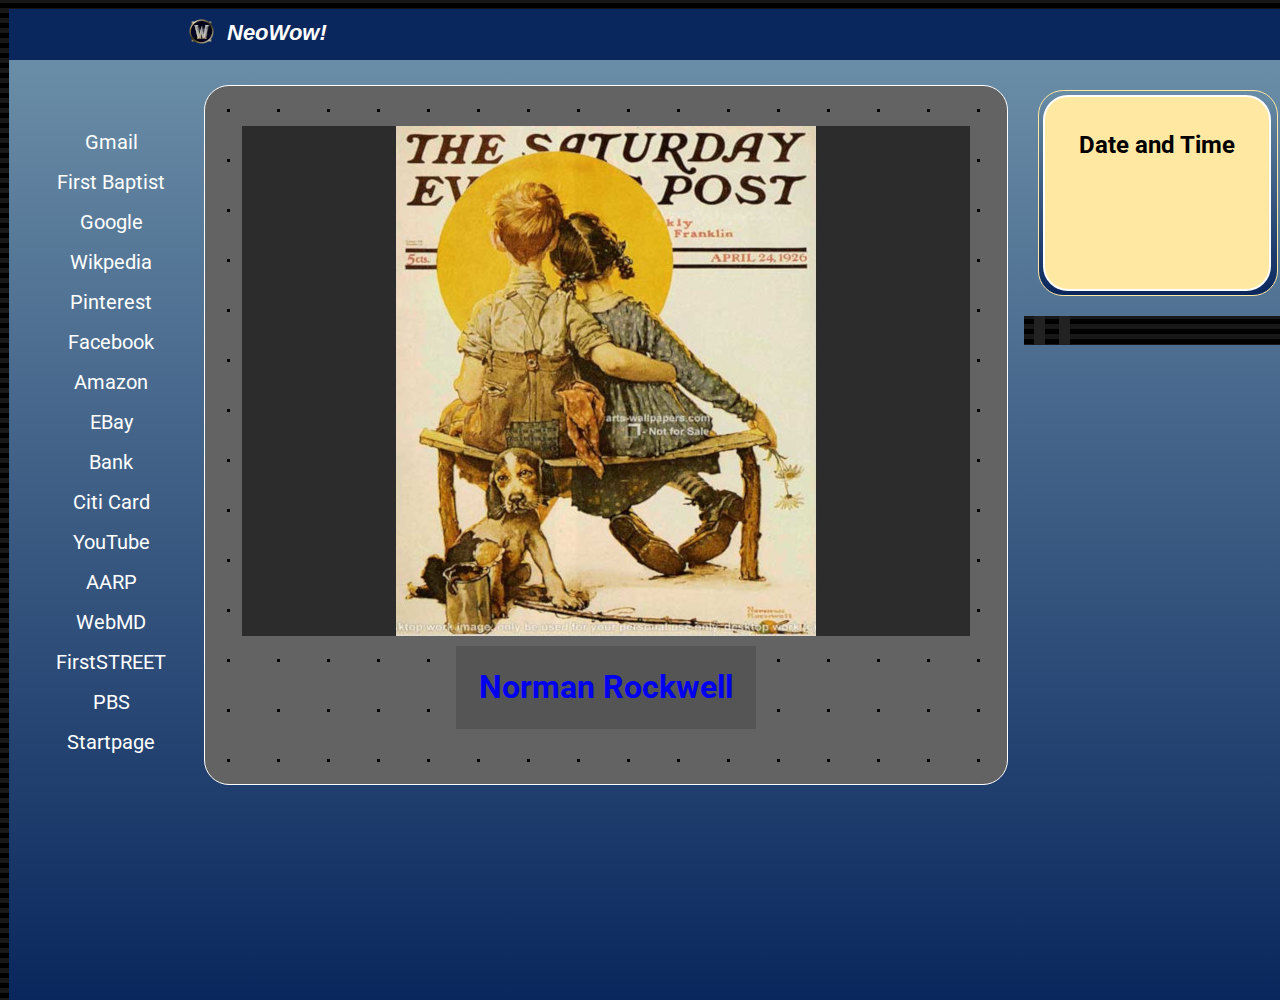
<file: app/index.html>
<!DOCTYPE html>


<html>

<head>
  <meta name="viewport" content="width=device-width, initial-scale=1" />
  <link href='https://fonts.googleapis.com/css?family=Roboto:400,100,300,500,700' rel='stylesheet' type='text/css'>
  <title>Wow!</title>
  <meta name="keywords" content="">
  <meta name="description" content="">

  <link rel="stylesheet" href="assets/styles/styles.css" />


<!-- Start WOWSlider.com HEAD section -->
<link rel="stylesheet" type="text/css" href="engine1/style.css" />
<script type="text/javascript" src="engine1/jquery.js"></script>
<!-- End WOWSlider.com HEAD section -->


</head>


<body>

  <div class="box">


  <header class="site-header">
    <div class="wrapper">

      <img src="assets/images/wow.png"><p class="top"><strong>NeoWow!</strong></p>


<!-- help button obscured
      <div class="site-header-btn">
        <a href="https://sn72gu.github.io/wow/help.html">Help</a>
      </div>
-->



    </div><!-- end.wrapper -->
  </header>





  <div class="row">


<!-- LEFT COLUMN -->
    <div class="column left">

      <div class="button">
        <div class="btn">
          <a href="https://gmail.com" class="button">Gmail</a>
          <a href="http://fbcgranbury.org/" class="button">First Baptist</a>
          <a href="https://www.google.com/" class="button">Google</a>
          <a href="https://en.wikipedia.org/wiki/Main_Page" class="button">Wikpedia</a>
          <a href="https://www.pinterest.com/" class="button">Pinterest</a>
          <a href="https://www.facebook.com" class="button">Facebook</a>
          <a href="https://www.amazon.com" class="button">Amazon</a>
          <a href="https://www.ebay.com" class="button">EBay</a>
          <a href="https://www.bbvausa.com/USA/TX/Granbury/1807-E-Us-Highway-377/" class="button">Bank</a>
          <a href="https://online.citi.com/US/login.do" class="button">Citi Card</a>
          <a href="https://www.youtube.com/" class="button">YouTube</a>
          <a href="https://www.aarp.org/" class="button">AARP</a>
          <a href="https://www.webmd.com/" class="button">WebMD</a>
          <a href="https://www.firststreetonline.com/" class="button">FirstSTREET</a>
          <a href="https://www.pbs.org" class="button">PBS</a>
          <a href="https://www.startpage.com/" class="button">Startpage</a>
          <!-- <a href="https://facebook.com" class="button">Facebook</a> -->
        </div>
      </div><!-- end.button -->

    </div><!-- end.columnleft -->


<!-- MIDDLE COLUMN -->
    <div class="column middle">

      <div class="slider_container_outside">
        <div class="slider_container">



<div class="holdon">
          <div id="slideshow">
            <div class="slide-wrapper">
              <div class="slide"><h1 class="slide-number"></h1></div>
              <div class="slide"><h1 class="slide-number"></h1></div>
              <div class="slide"><h1 class="slide-number"></h1></div>
              <div class="slide"><h1 class="slide-number"></h1></div>
            </div>
          </div>
          <div class="artistName">
            <h1><a href="https://www.google.com/search?biw=1369&bih=910&tbm=isch&sa=1&ei=XoGKXfvBFYbX-gSdxJC4Dg&q=rockwell+paintings&oq=rockwell&gs_l=img.1.0.0i67l2j0l8.65272.68479..70455...0.0..0.150.754.7j1......0....1..gws-wiz-img.UnxYF_WEuBs">Norman Rockwell</a></h1>
          </div>
</div>

<!--
      <div class="verse_container_top">
        <div class="verse_top">
          <div class="pdiv"><p>Guess the Verse <span>(hover over end of verse to see)</span></p></div>
          <script src="https://www.biblegateway.com/votd/votd.write.callback.js"></script>
          <script src="https://www.biblegateway.com/votd/get/?format=json&version=KJV&callback=BG.votdWriteCallback"></script>

          <noscript>
          <iframe framespacing="0" frameborder="no" src="https://www.biblegateway.com/votd/get/?format=html&version=KJV"></iframe>
          </noscript>
        </div>
      </div>


    </div>
  </div>



 Start WOWSlider.com BODY section
  <div class="slider_container_outside">
    <div class="slider_container">
      <div id="wowslider-container1">
        <div class="ws_images">
          <ul>
        		<li><img src="data1/images/01.jpg" alt="01" title="01" id="wows1_0"/></li>
        		<li><img src="data1/images/02.jpg" alt="02" title="02" id="wows1_1"/></li>
        		<li><img src="data1/images/03.jpg" alt="03" title="03" id="wows1_2"/></li>
        		<li><img src="data1/images/04.jpg" alt="04" title="04" id="wows1_3"/></li>
        		<li><img src="data1/images/05.jpg" alt="05" title="05" id="wows1_4"/></li>
        		<li><img src="data1/images/06.jpg" alt="06" title="06" id="wows1_5"/></li>
        		<li><img src="data1/images/07.jpg" alt="07" title="07" id="wows1_6"/></li>
        		<li><img src="data1/images/08.jpg" alt="08" title="08" id="wows1_7"/></li>
        		<li><a href="http://wowslider.net"><img src="data1/images/serveimage.jpg" alt="jquery slider" title="serveimage" id="wows1_8"/></a></li>
        		<li><img src="data1/images/09.jpg" alt="09" title="09" id="wows1_9"/></li>
        	</ul>
        </div>

        <div class="ws_script" style="position:absolute;left:-99%"><a href="http://wowslider.net">bootstrap carousel example</a> by WOWSlider.com v8.8</div>
        <div class="ws_shadow"></div>
      </div>

      <script type="text/javascript" src="engine1/wowslider.js"></script>
      <script type="text/javascript" src="engine1/script.js"></script>
    </div>
  </div>
End WOWSlider.com BODY section -->


      </div>
    </div>



<!--
  <div class="artist">
      <a href="https://www.google.com/search?q=grandma+moses&source=lnms&tbm=isch&sa=X&ved=0ahUKEwigqY-bqOrkAhUMM6wKHdHzDnkQ_AUIESgB&biw=1369&bih=910">Grandma Moses Paintings</a><br />
      <a href="https://en.wikipedia.org/wiki/Grandma_Moses">Info at Wikipedia</a>
  </div>
-->


    </div><!-- end.columnmiddle -->

    <div class="column right">


      <div class="clock_container">
        <div class="clock">
          <p><strong>Date and Time</strong></p>
            <iframe src="https://www.zeitverschiebung.net/clock-widget-iframe-v2?language=en&size=small&timezone=America%2FChicago"
             width="100%" height="90" frameborder="0" seamless></iframe>
        </div>
      </div>

      <div class="weatherbox">
        <div class="weather_grid">
          <div class="weather_grid_left">
            <div id="cont_97929436f9a0d68cb8753eef160be5b1"><script type="text/javascript" async src="https://www.theweather.com/wid_loader/97929436f9a0d68cb8753eef160be5b1"></script></div>
            <br />
            <div id="cont_49614b50a74186b93662bea71f785c72"><script type="text/javascript" async src="https://www.theweather.com/wid_loader/49614b50a74186b93662bea71f785c72"></script></div>
          </div>
          <div class="weather_grid_right">
            <div id="cont_26e12e9bbe0d030bf79390c7c5c19655"><script type="text/javascript" async src="https://www.theweather.com/wid_loader/26e12e9bbe0d030bf79390c7c5c19655"></script></div>
            <br />
            <div id="cont_a911ef3b944b5a6754702e53087da386"><script type="text/javascript" async src="https://www.theweather.com/wid_loader/a911ef3b944b5a6754702e53087da386"></script></div>
          </div>
        </div><!-- end.weather_grid -->
      </div><!-- end.weatherbox -->

    </div><!-- end.columnright -->

  </div><!-- end.row -->




  <footer>
    <div class="footer">
    </div><!-- end.footer -->
  </footer>


</div><!-- end.box -->


</body>


</html>
</file>
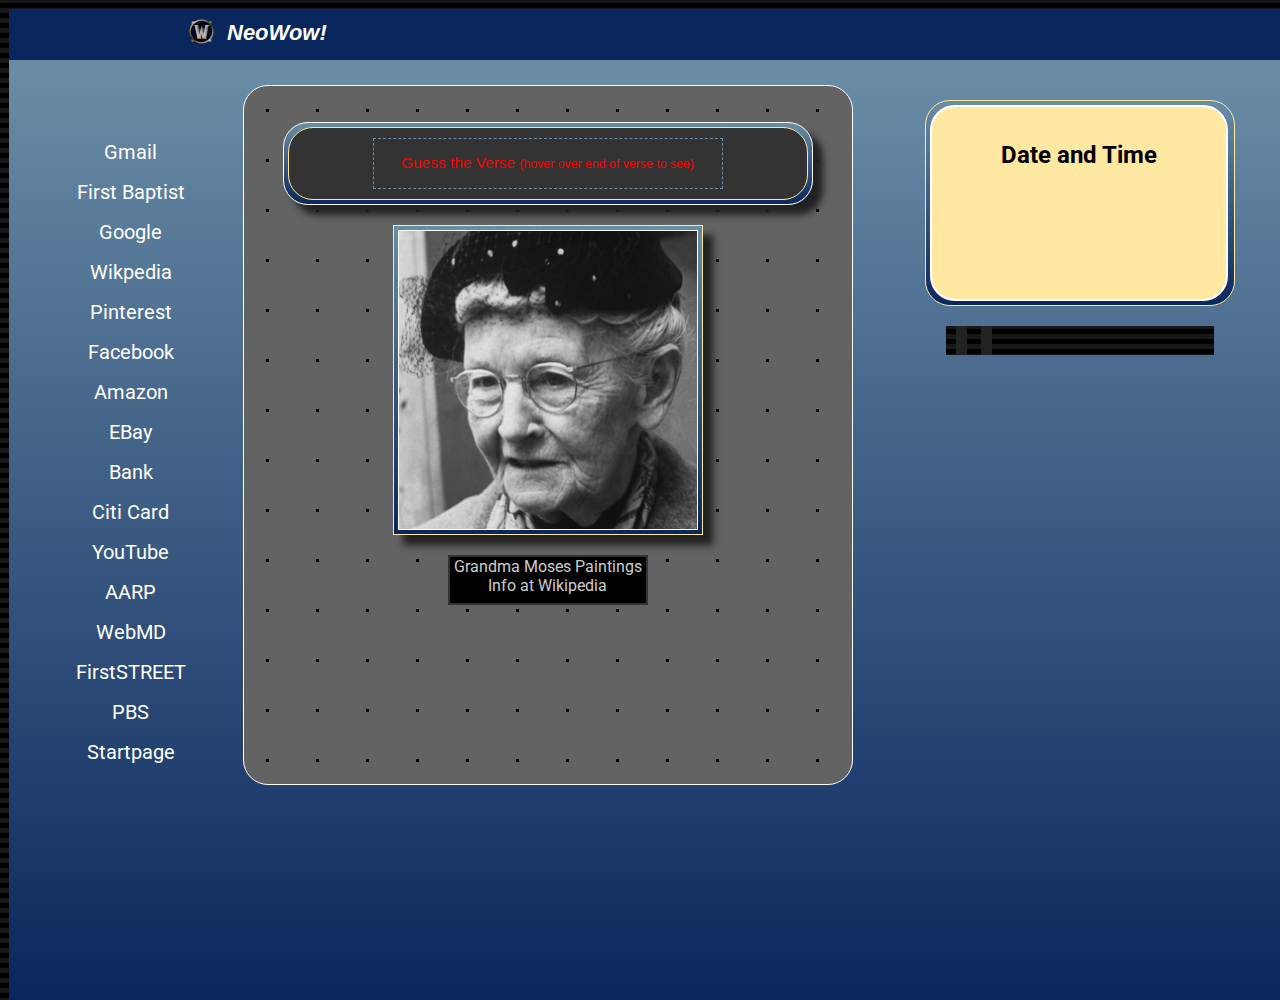
<file: old01/docs/index.html>
<!DOCTYPE html>


<html>

<head>
  <meta name="viewport" content="width=device-width, initial-scale=1" />
  <link href='https://fonts.googleapis.com/css?family=Roboto:400,100,300,500,700' rel='stylesheet' type='text/css'>
  <title>Wow!</title>
  <meta name="keywords" content="">
  <meta name="description" content="">

  <link rel="stylesheet" href="assets/styles/styles.css" />


<!-- Start WOWSlider.com HEAD section -->
<link rel="stylesheet" type="text/css" href="engine1/style.css" />
<script type="text/javascript" src="engine1/jquery.js"></script>
<!-- End WOWSlider.com HEAD section -->


</head>


<body>

  <div class="box">


  <header class="site-header">
    <div class="wrapper">

      <img src="assets/images/wow.png"><p class="top"><strong>NeoWow!</strong></p>


<!-- help button obscured
      <div class="site-header-btn">
        <a href="https://sn72gu.github.io/wow/help.html">Help</a>
      </div>
-->



    </div><!-- end.wrapper -->
  </header>





  <div class="row">


<!-- LEFT COLUMN -->
    <div class="column left">

      <div class="button">
        <div class="btn">
          <a href="https://gmail.com" class="button">Gmail</a>
          <a href="http://fbcgranbury.org/" class="button">First Baptist</a>
          <a href="https://www.google.com/" class="button">Google</a>
          <a href="https://en.wikipedia.org/wiki/Main_Page" class="button">Wikpedia</a>
          <a href="https://www.pinterest.com/" class="button">Pinterest</a>
          <a href="https://www.facebook.com" class="button">Facebook</a>
          <a href="https://www.amazon.com" class="button">Amazon</a>
          <a href="https://www.ebay.com" class="button">EBay</a>
          <a href="https://www.bbvausa.com/USA/TX/Granbury/1807-E-Us-Highway-377/" class="button">Bank</a>
          <a href="https://online.citi.com/US/login.do" class="button">Citi Card</a>
          <a href="https://www.youtube.com/" class="button">YouTube</a>
          <a href="https://www.aarp.org/" class="button">AARP</a>
          <a href="https://www.webmd.com/" class="button">WebMD</a>
          <a href="https://www.firststreetonline.com/" class="button">FirstSTREET</a>
          <a href="https://www.pbs.org" class="button">PBS</a>
          <a href="https://www.startpage.com/" class="button">Startpage</a>
          <!-- <a href="https://facebook.com" class="button">Facebook</a> -->
        </div>
      </div><!-- end.button -->

    </div><!-- end.columnleft -->


<!-- MIDDLE COLUMN -->
    <div class="column middle">

      <div class="verse_container_top">
        <div class="verse_top">
          <div class="pdiv"><p>Guess the Verse <span>(hover over end of verse to see)</span></p></div>
          <script src="https://www.biblegateway.com/votd/votd.write.callback.js"></script>
          <script src="https://www.biblegateway.com/votd/get/?format=json&version=KJV&callback=BG.votdWriteCallback"></script>
          <!-- alternative for no javascript -->
          <noscript>
          <iframe framespacing="0" frameborder="no" src="https://www.biblegateway.com/votd/get/?format=html&version=KJV"></iframe>
          </noscript>
        </div>
      </div><!-- end.verse_container_top -->




<!-- Start WOWSlider.com BODY section -->
  <div class="slider_container_outside">
    <div class="slider_container">
      <div id="wowslider-container1">
        <div class="ws_images">
          <ul>
        		<li><img src="data1/images/01.jpg" alt="01" title="01" id="wows1_0"/></li>
        		<li><img src="data1/images/02.jpg" alt="02" title="02" id="wows1_1"/></li>
        		<li><img src="data1/images/03.jpg" alt="03" title="03" id="wows1_2"/></li>
        		<li><img src="data1/images/04.jpg" alt="04" title="04" id="wows1_3"/></li>
        		<li><img src="data1/images/05.jpg" alt="05" title="05" id="wows1_4"/></li>
        		<li><img src="data1/images/06.jpg" alt="06" title="06" id="wows1_5"/></li>
        		<li><img src="data1/images/07.jpg" alt="07" title="07" id="wows1_6"/></li>
        		<li><img src="data1/images/08.jpg" alt="08" title="08" id="wows1_7"/></li>
        		<li><a href="http://wowslider.net"><img src="data1/images/serveimage.jpg" alt="jquery slider" title="serveimage" id="wows1_8"/></a></li>
        		<li><img src="data1/images/09.jpg" alt="09" title="09" id="wows1_9"/></li>
        	</ul>
        </div>

        <div class="ws_script" style="position:absolute;left:-99%"><a href="http://wowslider.net">bootstrap carousel example</a> by WOWSlider.com v8.8</div>
        <div class="ws_shadow"></div>
      </div>

      <script type="text/javascript" src="engine1/wowslider.js"></script>
      <script type="text/javascript" src="engine1/script.js"></script>
    </div><!-- end.slider_container -->
  </div><!-- end.slider_container_outside -->
<!-- End WOWSlider.com BODY section -->

  <div class="artist">
      <a href="https://www.google.com/search?q=grandma+moses&source=lnms&tbm=isch&sa=X&ved=0ahUKEwigqY-bqOrkAhUMM6wKHdHzDnkQ_AUIESgB&biw=1369&bih=910">Grandma Moses Paintings</a><br />
      <a href="https://en.wikipedia.org/wiki/Grandma_Moses">Info at Wikipedia</a>
  </div>


    </div><!-- end.columnmiddle -->

    <div class="column right">


      <div class="clock_container">
        <div class="clock">
          <p><strong>Date and Time</strong></p>
            <iframe src="https://www.zeitverschiebung.net/clock-widget-iframe-v2?language=en&size=small&timezone=America%2FChicago"
             width="100%" height="90" frameborder="0" seamless></iframe>
        </div>
      </div>

      <div class="weatherbox">
        <div class="weather_grid">
          <div class="weather_grid_left">
            <div id="cont_97929436f9a0d68cb8753eef160be5b1"><script type="text/javascript" async src="https://www.theweather.com/wid_loader/97929436f9a0d68cb8753eef160be5b1"></script></div>
            <br />
            <div id="cont_49614b50a74186b93662bea71f785c72"><script type="text/javascript" async src="https://www.theweather.com/wid_loader/49614b50a74186b93662bea71f785c72"></script></div>
          </div>
          <div class="weather_grid_right">
            <div id="cont_26e12e9bbe0d030bf79390c7c5c19655"><script type="text/javascript" async src="https://www.theweather.com/wid_loader/26e12e9bbe0d030bf79390c7c5c19655"></script></div>
            <br />
            <div id="cont_a911ef3b944b5a6754702e53087da386"><script type="text/javascript" async src="https://www.theweather.com/wid_loader/a911ef3b944b5a6754702e53087da386"></script></div>
          </div>
        </div><!-- end.weather_grid -->
      </div><!-- end.weatherbox -->

    </div><!-- end.columnright -->

  </div><!-- end.row -->




  <footer>
    <div class="footer">
    </div><!-- end.footer -->
  </footer>


</div><!-- end.box -->


</body>


</html>
</file>
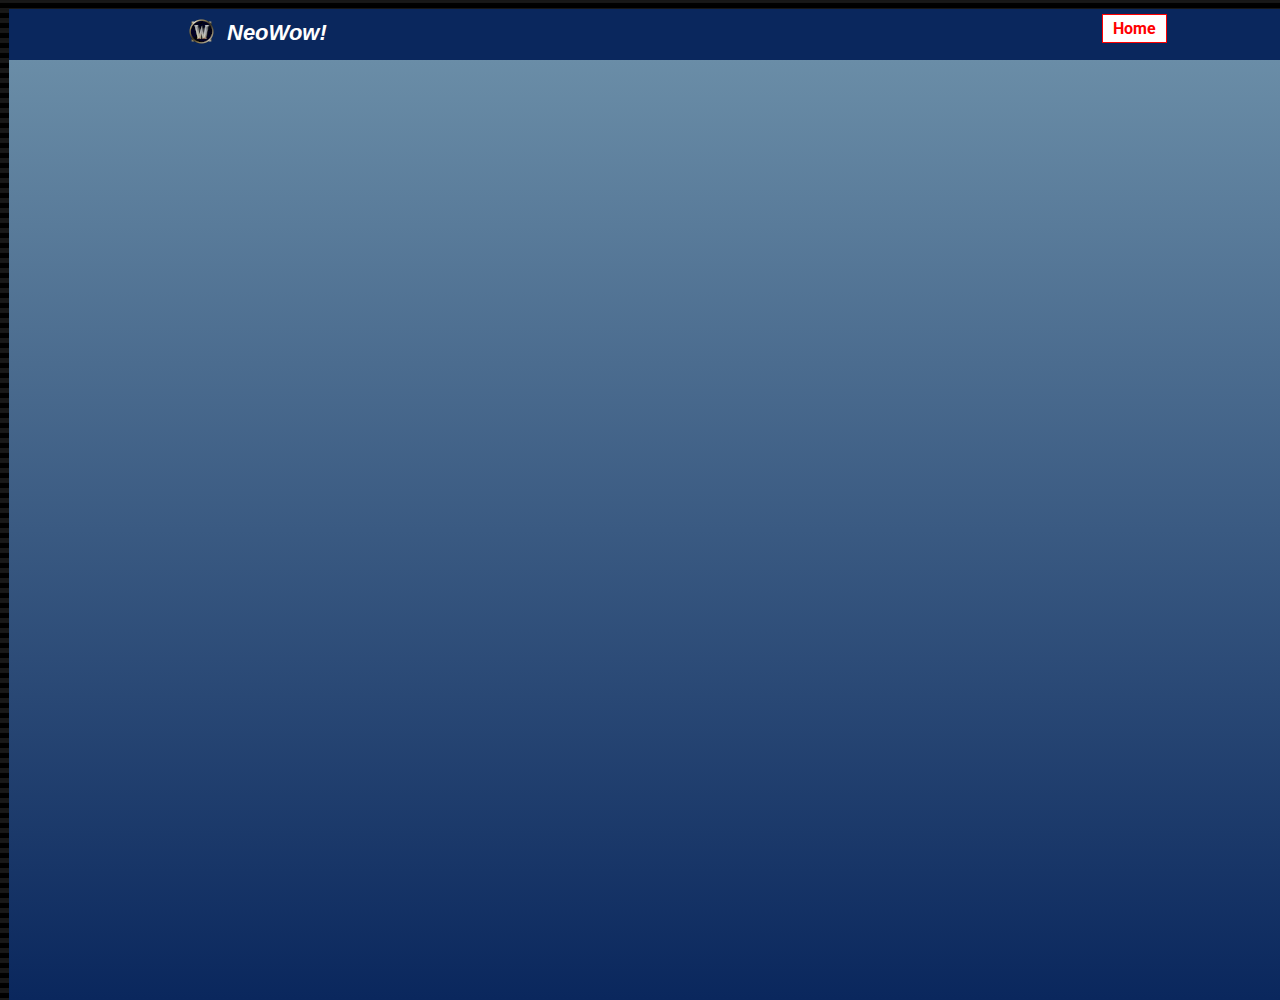
<file: app/help.html>
<!DOCTYPE html>


<html>

<head>
  <meta name="viewport" content="width=device-width, initial-scale=1" />
  <link href='https://fonts.googleapis.com/css?family=Roboto:400,100,300,500,700' rel='stylesheet' type='text/css'>
  <title>Wow! Help</title>
  <meta name="keywords" content="">
  <meta name="description" content="">

  <link rel="stylesheet" href="assets/styles/styles.css" />


</head>


<body>

  <div class="box">


  <header class="site-header">
    <div class="wrapper">

      <img src="assets/images/wow.png"><p class="top"><strong>NeoWow!</strong></p>

      <div class="site-header-btn">
        <a href="https://sn72gu.github.io/wow/">Home</a>
      </div>

    </div><!-- end.wrapper -->
  </header>




  <div class="row">
  </div>




  <footer>
    <div class="footer">
    </div><!-- end.footer -->
  </footer>


</div><!-- end.box -->


</body>


</html>
</file>
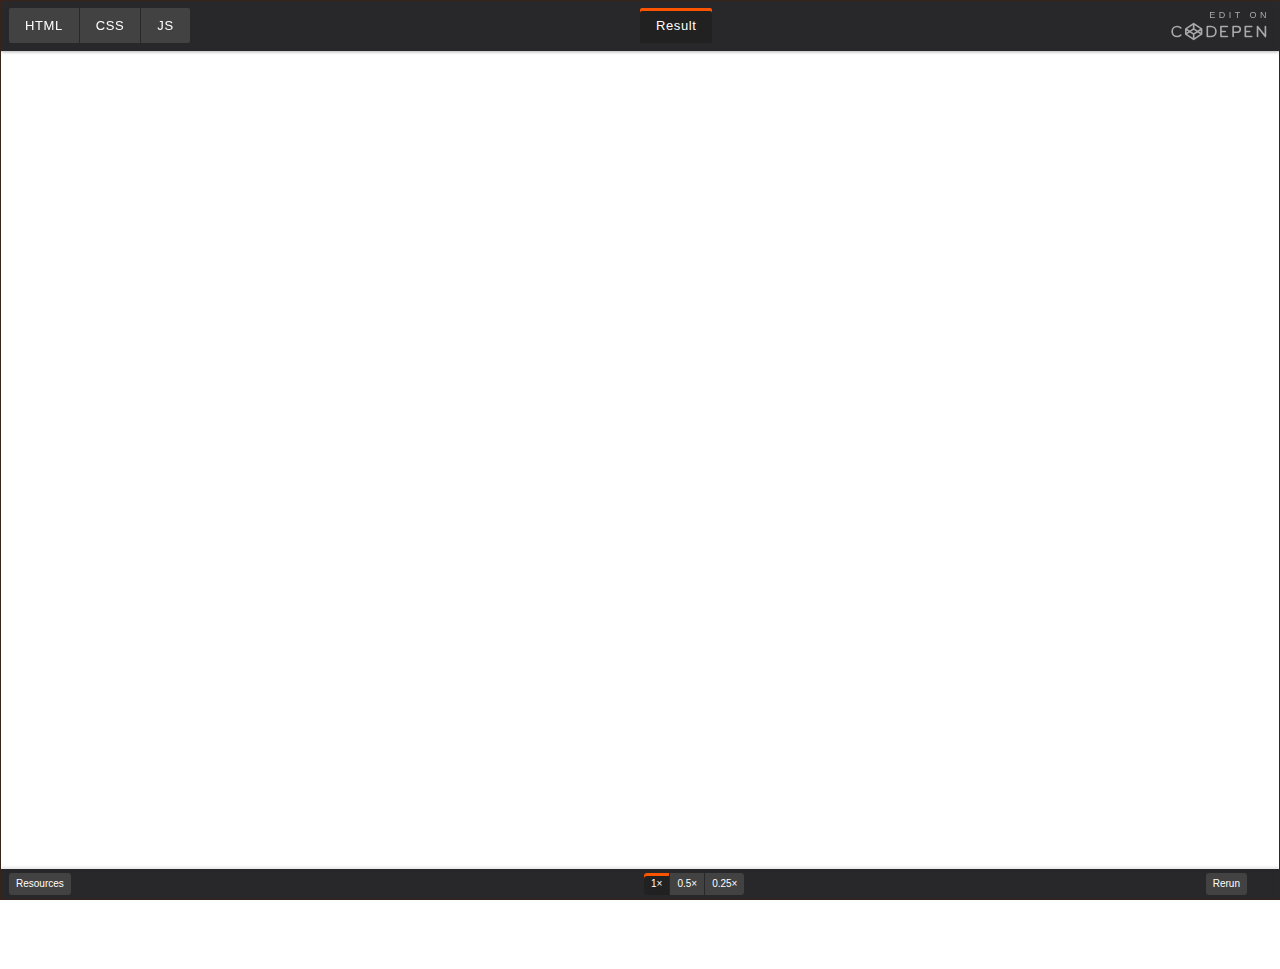
<file: htmlcss slider/You can get pretty far in making a slider with just HTML and CSS   CSS-Tricks_files/XwbNwX.html>
<!DOCTYPE html>
<html lang="en"><head>
<meta http-equiv="content-type" content="text/html; charset=UTF-8">
<meta charset="utf-8">
<meta name="viewport" content="width=device-width">
<title>CodePen Embed - Real Simple Slider</title>
<meta name="csrf-param" content="authenticity_token">
<meta name="csrf-token" content="GJsinbBrSfIau0bukgVX7SxuobODsgpx/9OIR3F9Fa91X72hspMx+0yrF56N19H+oqB3KyjnQt/Oghn3+YFK6w==">
<link rel="stylesheet" media="all" href="XwbNwX_data/embed-1381bc37a8f96675cd4d5f734c40ac9d8efa7503e39ad83730639e.css">
<style>
    .hide {
      display: none !important;
    }

    .embed-footer,
    .embed-nav {
      background: #28282a;
      
    }
    .embed-nav .code-types a,
    .embed-nav .result-button-list a,
    .action-button {
      color: #ffffff;
      background-color: #424242;
    }
    .embed-nav .code-types a.active,
    .embed-nav .result-button-list a.active,
    .action-button.active {
      background: #212121;
      color: #ffffff;
      box-shadow: inset 0px 3px #fd5400;
    }
    .embed-nav .logo-wrap a {
      color: #a9a9a9;
    }

    .embed-nav svg {
      stroke: #a9a9a9 !important;
    }
  </style>
<link rel="stylesheet" media="all" href="XwbNwX_data/twilight-86b2d8d64ce08f901b8946aeefde8b37185c1b1699748e443c7.css">
<link rel="stylesheet" href="XwbNwX_data/maVRwd.css">
</head>
<body id="the-body" style="border: 1px solid #39231b; --borderWidth: 1px;" class="codepen-embed-body static results-active">
<nav class="embed-nav group" id="embed-nav">
<ul class="code-types">
<li class="code-type">
<a id="html-link" href="#html-box" aria-pressed="false" role="button">
HTML
</a>
</li>
<li class="code-type">
<a id="css-link" href="#css-box" aria-pressed="false" role="button">
CSS
</a>
</li>
<li class="code-type">
<a id="js-link" href="#js-box" aria-pressed="false" role="button">
JS
</a>
</li>
</ul>
<ul class="result-button-list">
<li class="results results-type">
<a id="result-link" href="#result-box" class="active" aria-pressed="true" role="button">
Result
</a>
</li>
</ul>
<div class="logo-wrap" id="edit-area">
<a class="large-logo edit-on-codepen" target="_blank" rel="noopener" href="https://codepen.io/chriscoyier/pen/XwbNwX" title="Edit on CodePen">
<span id="edit-on-text" class="open-on">EDIT ON</span>
<svg id="embed-codepen-logo" xmlns="http://www.w3.org/2000/svg" viewBox="0 0 138 26" fill="none" stroke="#000" stroke-width="2.3" stroke-linecap="round" stroke-linejoin="round">
<path d="M80 6h-9v14h9 M114 6h-9 v14h9 M111 13h-6 M77 13h-6 M122 20V6l11 14V6 M22 16.7L33 24l11-7.3V9.3L33 2L22 9.3V16.7z M44 16.7L33 9.3l-11 7.4 M22 9.3l11 7.3 l11-7.3 M33 2v7.3 M33 16.7V24 M88 14h6c2.2 0 4-1.8 4-4s-1.8-4-4-4h-6v14 M15 8c-1.3-1.3-3-2-5-2c-4 0-7 3-7 7s3 7 7 7 c2 0 3.7-0.8 5-2 M64 13c0 4-3 7-7 7h-5V6h5C61 6 64 9 64 13z"></path>
</svg>
</a>
<a class="box-logo edit-on-codepen" target="_blank" rel="noopener" href="https://codepen.io/chriscoyier/pen/XwbNwX" title="Edit on CodePen">
<svg xmlns="http://www.w3.org/2000/svg" viewBox="20 0 26 26" fill="none" stroke="#000" stroke-width="2.3" stroke-linecap="round" stroke-linejoin="round">
<path id="icon-codepen-box" d="M22 16.7L33 24l11-7.3V9.3L33 2L22 9.3V16.7z M44 16.7L33 9.3l-11 7.4 M22 9.3l11 7.3 l11-7.3 M33 2v7.3 M33 16.7V24"></path>
</svg>
</a>
</div>
</nav>
<div id="output" data-border-style="thin" data-header="true">
<div id="html-box" class="code-wrap code-box box " role="region" aria-label="HTML">
<pre><code data-lang="htmlmixed" id="actual-html-code" data-og-lang="htmlmixed" data-alt-lang="xml" class=" cm-s-default"><span class="cm-tag cm-bracket">&lt;</span><span class="cm-tag">div</span> <span class="cm-attribute">class</span>=<span class="cm-string">"slider"</span><span class="cm-tag cm-bracket">&gt;</span><br>  <br>  <span class="cm-tag cm-bracket">&lt;</span><span class="cm-tag">a</span> <span class="cm-attribute">href</span>=<span class="cm-string">"#slide-1"</span><span class="cm-tag cm-bracket">&gt;</span>1<span class="cm-tag cm-bracket">&lt;/</span><span class="cm-tag">a</span><span class="cm-tag cm-bracket">&gt;</span><br>  <span class="cm-tag cm-bracket">&lt;</span><span class="cm-tag">a</span> <span class="cm-attribute">href</span>=<span class="cm-string">"#slide-2"</span><span class="cm-tag cm-bracket">&gt;</span>2<span class="cm-tag cm-bracket">&lt;/</span><span class="cm-tag">a</span><span class="cm-tag cm-bracket">&gt;</span><br>  <span class="cm-tag cm-bracket">&lt;</span><span class="cm-tag">a</span> <span class="cm-attribute">href</span>=<span class="cm-string">"#slide-3"</span><span class="cm-tag cm-bracket">&gt;</span>3<span class="cm-tag cm-bracket">&lt;/</span><span class="cm-tag">a</span><span class="cm-tag cm-bracket">&gt;</span><br>  <span class="cm-tag cm-bracket">&lt;</span><span class="cm-tag">a</span> <span class="cm-attribute">href</span>=<span class="cm-string">"#slide-4"</span><span class="cm-tag cm-bracket">&gt;</span>4<span class="cm-tag cm-bracket">&lt;/</span><span class="cm-tag">a</span><span class="cm-tag cm-bracket">&gt;</span><br>  <span class="cm-tag cm-bracket">&lt;</span><span class="cm-tag">a</span> <span class="cm-attribute">href</span>=<span class="cm-string">"#slide-5"</span><span class="cm-tag cm-bracket">&gt;</span>5<span class="cm-tag cm-bracket">&lt;/</span><span class="cm-tag">a</span><span class="cm-tag cm-bracket">&gt;</span><br><br>  <span class="cm-tag cm-bracket">&lt;</span><span class="cm-tag">div</span> <span class="cm-attribute">class</span>=<span class="cm-string">"slides"</span><span class="cm-tag cm-bracket">&gt;</span><br>    <span class="cm-tag cm-bracket">&lt;</span><span class="cm-tag">div</span> <span class="cm-attribute">id</span>=<span class="cm-string">"slide-1"</span><span class="cm-tag cm-bracket">&gt;</span><br>      1<br>    <span class="cm-tag cm-bracket">&lt;/</span><span class="cm-tag">div</span><span class="cm-tag cm-bracket">&gt;</span><br>    <span class="cm-tag cm-bracket">&lt;</span><span class="cm-tag">div</span> <span class="cm-attribute">id</span>=<span class="cm-string">"slide-2"</span><span class="cm-tag cm-bracket">&gt;</span><br>      2<br>    <span class="cm-tag cm-bracket">&lt;/</span><span class="cm-tag">div</span><span class="cm-tag cm-bracket">&gt;</span><br>    <span class="cm-tag cm-bracket">&lt;</span><span class="cm-tag">div</span> <span class="cm-attribute">id</span>=<span class="cm-string">"slide-3"</span><span class="cm-tag cm-bracket">&gt;</span><br>      3<br>    <span class="cm-tag cm-bracket">&lt;/</span><span class="cm-tag">div</span><span class="cm-tag cm-bracket">&gt;</span><br>    <span class="cm-tag cm-bracket">&lt;</span><span class="cm-tag">div</span> <span class="cm-attribute">id</span>=<span class="cm-string">"slide-4"</span><span class="cm-tag cm-bracket">&gt;</span><br>      4<br>    <span class="cm-tag cm-bracket">&lt;/</span><span class="cm-tag">div</span><span class="cm-tag cm-bracket">&gt;</span><br>    <span class="cm-tag cm-bracket">&lt;</span><span class="cm-tag">div</span> <span class="cm-attribute">id</span>=<span class="cm-string">"slide-5"</span><span class="cm-tag cm-bracket">&gt;</span><br>      5<br>    <span class="cm-tag cm-bracket">&lt;/</span><span class="cm-tag">div</span><span class="cm-tag cm-bracket">&gt;</span><br>  <span class="cm-tag cm-bracket">&lt;/</span><span class="cm-tag">div</span><span class="cm-tag cm-bracket">&gt;</span><br><span class="cm-tag cm-bracket">&lt;/</span><span class="cm-tag">div</span><span class="cm-tag cm-bracket">&gt;</span></code></pre>
</div>
<div id="css-box" class="code-wrap code-box box " role="region" aria-label="CSS">
<pre><code data-lang="css" id="actual-css-code" data-og-lang="css" data-alt-lang="css" class=" cm-s-default">* {<br>  <span class="cm-property">box-sizing</span>: <span class="cm-atom">border-box</span>;<br>}<br><br><span class="cm-qualifier">.slider</span> {<br>  <span class="cm-property">width</span>: <span class="cm-number">300px</span>;<br>  <span class="cm-property">text-align</span>: <span class="cm-atom">center</span>;<br>  <span class="cm-property">overflow</span>: <span class="cm-atom">hidden</span>;<br>}<br><br><span class="cm-qualifier">.slides</span> {<br>  <span class="cm-property">display</span>: <span class="cm-atom">flex</span>;<br>  <br>  <span class="cm-property">overflow-x</span>: <span class="cm-atom">auto</span>;<br>  <span class="cm-property cm-error">scroll-snap-type</span>: <span class="cm-variable">x</span> <span class="cm-variable">mandatory</span>;<br>  <br>  <br>  <br>  <span class="cm-property cm-error">scroll-behavior</span>: <span class="cm-variable">smooth</span>;<br>  <span class="cm-meta">-webkit-</span><span class="cm-property cm-error">overflow-scrolling</span>: <span class="cm-variable">touch</span>;<br>  <br>  <span class="cm-comment">/*</span><br><span class="cm-comment">  scroll-snap-points-x: repeat(300px);</span><br><span class="cm-comment">  scroll-snap-type: mandatory;</span><br><span class="cm-comment">  */</span><br>}<br><span class="cm-qualifier">.slides</span>::<span class="cm-meta">-webkit-</span><span class="cm-variable-3">scrollbar</span> {<br>  <span class="cm-property">width</span>: <span class="cm-number">10px</span>;<br>  <span class="cm-property">height</span>: <span class="cm-number">10px</span>;<br>}<br><span class="cm-qualifier">.slides</span>::<span class="cm-meta">-webkit-</span><span class="cm-variable-3">scrollbar-thumb</span> {<br>  <span class="cm-property">background</span>: <span class="cm-keyword">black</span>;<br>  <span class="cm-property">border-radius</span>: <span class="cm-number">10px</span>;<br>}<br><span class="cm-qualifier">.slides</span>::<span class="cm-meta">-webkit-</span><span class="cm-variable-3">scrollbar-track</span> {<br>  <span class="cm-property">background</span>: <span class="cm-atom">transparent</span>;<br>}<br><span class="cm-qualifier">.slides</span> &gt; <span class="cm-tag">div</span> {<br>  <span class="cm-property cm-error">scroll-snap-align</span>: <span class="cm-atom">start</span>;<br>  <span class="cm-property">flex-shrink</span>: <span class="cm-number">0</span>;<br>  <span class="cm-property">width</span>: <span class="cm-number">300px</span>;<br>  <span class="cm-property">height</span>: <span class="cm-number">300px</span>;<br>  <span class="cm-property">margin-right</span>: <span class="cm-number">50px</span>;<br>  <span class="cm-property">border-radius</span>: <span class="cm-number">10px</span>;<br>  <span class="cm-property">background</span>: <span class="cm-atom">#eee</span>;<br>  <span class="cm-property">transform-origin</span>: <span class="cm-atom">center</span> <span class="cm-atom">center</span>;<br>  <span class="cm-property">transform</span>: <span class="cm-variable cm-callee">scale</span>(<span class="cm-number">1</span>);<br>  <span class="cm-property">transition</span>: <span class="cm-atom">transform</span> <span class="cm-number">0.5s</span>;<br>  <span class="cm-property">position</span>: <span class="cm-atom">relative</span>;<br>  <br>  <span class="cm-property">display</span>: <span class="cm-atom">flex</span>;<br>  <span class="cm-property">justify-content</span>: <span class="cm-atom">center</span>;<br>  <span class="cm-property">align-items</span>: <span class="cm-atom">center</span>;<br>  <span class="cm-property">font-size</span>: <span class="cm-number">100px</span>;<br>}<br><span class="cm-qualifier">.slides</span> &gt; <span class="cm-tag">div</span>:<span class="cm-variable-3">target</span> {<br><span class="cm-comment">/*   transform: scale(0.8); */</span><br>}<br><span class="cm-qualifier">.author-info</span> {<br>  <span class="cm-property">background</span>: <span class="cm-variable cm-callee">rgba</span>(<span class="cm-number">0</span>, <span class="cm-number">0</span>, <span class="cm-number">0</span>, <span class="cm-number">0.75</span>);<br>  <span class="cm-property">color</span>: <span class="cm-keyword">white</span>;<br>  <span class="cm-property">padding</span>: <span class="cm-number">0.75rem</span>;<br>  <span class="cm-property">text-align</span>: <span class="cm-atom">center</span>;<br>  <span class="cm-property">position</span>: <span class="cm-atom">absolute</span>;<br>  <span class="cm-property">bottom</span>: <span class="cm-number">0</span>;<br>  <span class="cm-property">left</span>: <span class="cm-number">0</span>;<br>  <span class="cm-property">width</span>: <span class="cm-number">100%</span>;<br>  <span class="cm-property">margin</span>: <span class="cm-number">0</span>;<br>}<br><span class="cm-qualifier">.author-info</span> <span class="cm-tag">a</span> {<br>  <span class="cm-property">color</span>: <span class="cm-keyword">white</span>;<br>}<br><span class="cm-tag">img</span> {<br>  <span class="cm-property">object-fit</span>: <span class="cm-atom">cover</span>;<br>  <span class="cm-property">position</span>: <span class="cm-atom">absolute</span>;<br>  <span class="cm-property">top</span>: <span class="cm-number">0</span>;<br>  <span class="cm-property">left</span>: <span class="cm-number">0</span>;<br>  <span class="cm-property">width</span>: <span class="cm-number">100%</span>;<br>  <span class="cm-property">height</span>: <span class="cm-number">100%</span>;<br>}<br><br><span class="cm-qualifier">.slider</span> &gt; <span class="cm-tag">a</span> {<br>  <span class="cm-property">display</span>: <span class="cm-atom">inline-flex</span>;<br>  <span class="cm-property">width</span>: <span class="cm-number">1.5rem</span>;<br>  <span class="cm-property">height</span>: <span class="cm-number">1.5rem</span>;<br>  <span class="cm-property">background</span>: <span class="cm-keyword">white</span>;<br>  <span class="cm-property">text-decoration</span>: <span class="cm-atom">none</span>;<br>  <span class="cm-property">align-items</span>: <span class="cm-atom">center</span>;<br>  <span class="cm-property">justify-content</span>: <span class="cm-atom">center</span>;<br>  <span class="cm-property">border-radius</span>: <span class="cm-number">50%</span>;<br>  <span class="cm-property">margin</span>: <span class="cm-number">0</span> <span class="cm-number">0</span> <span class="cm-number">0.5rem</span> <span class="cm-number">0</span>;<br>  <span class="cm-property">position</span>: <span class="cm-atom">relative</span>;<br>}<br><span class="cm-qualifier">.slider</span> &gt; <span class="cm-tag">a</span>:<span class="cm-variable-3">active</span> {<br>  <span class="cm-property">top</span>: <span class="cm-number">1px</span>;<br>}<br><span class="cm-qualifier">.slider</span> &gt; <span class="cm-tag">a</span>:<span class="cm-variable-3">focus</span> {<br>  <span class="cm-property">background</span>: <span class="cm-atom">#000</span>;<br>}<br><br><span class="cm-comment">/* Don't need button navigation */</span><br><span class="cm-def">@supports</span> (<span class="cm-error">scroll-snap-type</span>) {<br>  <span class="cm-qualifier">.slider</span> &gt; <span class="cm-tag">a</span> {<br>    <span class="cm-property">display</span>: <span class="cm-atom">none</span>;<br>  }<br>}<br><br><span class="cm-tag">html</span>, <span class="cm-tag">body</span> {<br>  <span class="cm-property">height</span>: <span class="cm-number">100%</span>;<br>  <span class="cm-property">overflow</span>: <span class="cm-atom">hidden</span>;<br>}<br><span class="cm-tag">body</span> {<br>  <span class="cm-property">display</span>: <span class="cm-atom">flex</span>;<br>  <span class="cm-property">align-items</span>: <span class="cm-atom">center</span>;<br>  <span class="cm-property">justify-content</span>: <span class="cm-atom">center</span>;<br>  <span class="cm-property">background</span>: <span class="cm-variable cm-callee">linear-gradient</span>(<span class="cm-atom">to</span> <span class="cm-atom">bottom</span>, <span class="cm-atom">#74ABE2</span>, <span class="cm-atom">#5563DE</span>);<br>  <span class="cm-property">font-family</span>: <span class="cm-string">'Ropa Sans'</span>, <span class="cm-atom">sans-serif</span>;<br>}<br></code></pre>
</div>
<div id="js-box" class="code-wrap code-box box " role="region" aria-label="JS">
<pre><code data-lang="javascript" id="actual-js-code" data-og-lang="javascript" data-alt-lang="javascript" class=" cm-s-default"><span class="cm-comment">// fetch('https://api.unsplash.com/photos/random/?count=5&amp;client_id=52d8369eb3e2576a5f5b6423865e074e9c7045761bff1ac5664ff3e0bdb57a1d') </span><br><span class="cm-comment">//   .then(response =&gt; response.json())</span><br><span class="cm-comment">//   .then(data =&gt; {</span><br><span class="cm-comment">//     data.forEaach(function(image, i) {</span><br><span class="cm-comment">//       document.querySelector("#slide-" + (i+1)).innerHTML = `</span><br><span class="cm-comment">//         &lt;img src="${image.urls.regular}" alt=""&gt;</span><br><span class="cm-comment">//         &lt;p class="author-info"&gt;</span><br><span class="cm-comment">//           &lt;a href="${image.links.html}?utm_source=slider-thing&amp;utm_medium=referral&amp;utm_campaign=api-credit"&gt;Photo by ${image.user.name}&lt;/a&gt; on &lt;a href="https://unsplash.com/"&gt;Unsplash&lt;/a&gt;</span><br><span class="cm-comment">//         &lt;/p&gt;</span><br><span class="cm-comment">//       `;</span><br><span class="cm-comment">//     });</span><br><span class="cm-comment">//   });</span></code></pre>
</div>
<div id="result-box" class="code-box active zoom-1" role="region" aria-label="Result">
<iframe id="result-iframe" class="result-iframe " sandbox="allow-forms allow-modals allow-pointer-lock allow-popups allow-presentation allow-same-origin allow-scripts" allow="geolocation; microphone; camera; midi; vr; accelerometer; gyroscope; payment; ambient-light-sensor; encrypted-media" tabindex="-1" data-src="https://s.codepen.io/chriscoyier/fullembedgrid/XwbNwX?type=embed&amp;animations=run" src="https://s.codepen.io/chriscoyier/fullembedgrid/XwbNwX?type=embed&amp;animations=run" allowtransparency="true" scrolling="yes" allowpaymentrequest="true" allowfullscreen="true" name="CodePen Preview for Real Simple Slider" title="CodePen Preview for Real Simple Slider" frameborder="0">
      </iframe>
</div>
<div id="about-box">
<div class="about-container">
<div class="about-user">
<a href="https://codepen.io/chriscoyier" target="_blank" rel="noopener" class="about-image" style="background-image: url(https://s.cdpn.io/profiles/user/3/512.jpg?48)"></a>
<div class="about-user-info">
<p>
This Pen is owned by <a href="https://codepen.io/chriscoyier" target="_blank" rel="noopener">Chris Coyier </a> on <a href="https://codepen.io/" target="_blank" rel="noopener">CodePen</a>.
</p>
<p>
<a href="https://codepen.io/chriscoyier" target="_blank" rel="noopener" class="about-user-more">
See more by @chriscoyier on CodePen
</a>
</p>
</div>
</div>
</div>
</div>
</div>
<footer class="embed-footer" id="embed-footer">
<button id="resources-link" class="resources-link action-button bottom left" href="#resources-box" aria-pressed="false" role="button">
Resources
</button>
<ul class="scaling-choices bottom right">
<li><button class="action-button active" id="zoom-button-1">1×</button></li><li><button class="action-button" id="zoom-button-05">0.5×</button></li><li><button class="action-button" id="zoom-button-025">0.25×</button></li>
</ul>
<button id="rerun-button" class="action-button rerun-button bottom right">
Rerun
</button>
</footer>
<div class="resources-box" id="resources-box">
<h3>External CSS</h3>
<p>
This Pen doesn't use any external CSS resources.
</p>
<h3>External JavaScript</h3>
<p>
This Pen doesn't use any external JavaScript resources.
</p>
</div>
<script>
    __processedPen = {"html":"&lt;div class=&quot;slider&quot;&gt;\n  \n  &lt;a href=&quot;#slide-1&quot;&gt;1&lt;/a&gt;\n  &lt;a href=&quot;#slide-2&quot;&gt;2&lt;/a&gt;\n  &lt;a href=&quot;#slide-3&quot;&gt;3&lt;/a&gt;\n  &lt;a href=&quot;#slide-4&quot;&gt;4&lt;/a&gt;\n  &lt;a href=&quot;#slide-5&quot;&gt;5&lt;/a&gt;\n\n  &lt;div class=&quot;slides&quot;&gt;\n    &lt;div id=&quot;slide-1&quot;&gt;\n      1\n    &lt;/div&gt;\n    &lt;div id=&quot;slide-2&quot;&gt;\n      2\n    &lt;/div&gt;\n    &lt;div id=&quot;slide-3&quot;&gt;\n      3\n    &lt;/div&gt;\n    &lt;div id=&quot;slide-4&quot;&gt;\n      4\n    &lt;/div&gt;\n    &lt;div id=&quot;slide-5&quot;&gt;\n      5\n    &lt;/div&gt;\n  &lt;/div&gt;\n&lt;/div&gt;","css":"* {\n  box-sizing: border-box;\n}\n\n.slider {\n  width: 300px;\n  text-align: center;\n  overflow: hidden;\n}\n\n.slides {\n  display: flex;\n  \n  overflow-x: auto;\n  -ms-scroll-snap-type: x mandatory;\n      scroll-snap-type: x mandatory;\n  \n  \n  \n  scroll-behavior: smooth;\n  -webkit-overflow-scrolling: touch;\n  \n  /*\n  scroll-snap-points-x: repeat(300px);\n  scroll-snap-type: mandatory;\n  */\n}\n.slides::-webkit-scrollbar {\n  width: 10px;\n  height: 10px;\n}\n.slides::-webkit-scrollbar-thumb {\n  background: black;\n  border-radius: 10px;\n}\n.slides::-webkit-scrollbar-track {\n  background: transparent;\n}\n.slides &gt; div {\n  scroll-snap-align: start;\n  flex-shrink: 0;\n  width: 300px;\n  height: 300px;\n  margin-right: 50px;\n  border-radius: 10px;\n  background: #eee;\n  -webkit-transform-origin: center center;\n          transform-origin: center center;\n  -webkit-transform: scale(1);\n          transform: scale(1);\n  transition: -webkit-transform 0.5s;\n  transition: transform 0.5s;\n  transition: transform 0.5s, -webkit-transform 0.5s;\n  position: relative;\n  \n  display: flex;\n  justify-content: center;\n  align-items: center;\n  font-size: 100px;\n}\n.slides &gt; div:target {\n/*   transform: scale(0.8); */\n}\n.author-info {\n  background: rgba(0, 0, 0, 0.75);\n  color: white;\n  padding: 0.75rem;\n  text-align: center;\n  position: absolute;\n  bottom: 0;\n  left: 0;\n  width: 100%;\n  margin: 0;\n}\n.author-info a {\n  color: white;\n}\nimg {\n  -o-object-fit: cover;\n     object-fit: cover;\n  position: absolute;\n  top: 0;\n  left: 0;\n  width: 100%;\n  height: 100%;\n}\n\n.slider &gt; a {\n  display: inline-flex;\n  width: 1.5rem;\n  height: 1.5rem;\n  background: white;\n  text-decoration: none;\n  align-items: center;\n  justify-content: center;\n  border-radius: 50%;\n  margin: 0 0 0.5rem 0;\n  position: relative;\n}\n.slider &gt; a:active {\n  top: 1px;\n}\n.slider &gt; a:focus {\n  background: #000;\n}\n\n/* Don&#39;t need button navigation */\n@supports ((-ms-scroll-snap-type: ) or (scroll-snap-type: )) {\n  .slider &gt; a {\n    display: none;\n  }\n}\n\nhtml, body {\n  height: 100%;\n  overflow: hidden;\n}\nbody {\n  display: flex;\n  align-items: center;\n  justify-content: center;\n  background: linear-gradient(to bottom, #74ABE2, #5563DE);\n  font-family: &#39;Ropa Sans&#39;, sans-serif;\n}\n","js":"// fetch(&#39;https://api.unsplash.com/photos/random/?count=5&amp;client_id=52d8369eb3e2576a5f5b6423865e074e9c7045761bff1ac5664ff3e0bdb57a1d&#39;) \n//   .then(response =&gt; response.json())\n//   .then(data =&gt; {\n//     data.forEaach(function(image, i) {\n//       document.querySelector(&quot;#slide-&quot; + (i+1)).innerHTML = `\n//         &lt;img src=&quot;${image.urls.regular}&quot; alt=&quot;&quot;&gt;\n//         &lt;p class=&quot;author-info&quot;&gt;\n//           &lt;a href=&quot;${image.links.html}?utm_source=slider-thing&amp;utm_medium=referral&amp;utm_campaign=api-credit&quot;&gt;Photo by ${image.user.name}&lt;/a&gt; on &lt;a href=&quot;https://unsplash.com/&quot;&gt;Unsplash&lt;/a&gt;\n//         &lt;/p&gt;\n//       `;\n//     });\n//   });"};
    __preprocessorNames = {
      "html": "HTML",
      "css": "CSS",
      "js": "JS"
    };
    __pageType = "embed";
    __editable = false;
    __embed_prefill = false;
    __env = "production";
  </script>
<script src="XwbNwX_data/embed-74056a7aa6eaff0b2edbead837ec13362b0601c0efa24e00ede7f8b.js"></script>


</body></html>
</file>
<file: app/assets/styles/styles.css>
/* GLOBAL */
body {
  font-family: 'Roboto', sans-serif;
  color: #ffffff;
  background-image: url("../../assets/images/bg03.jpg");
}
* {
  box-sizing: border-box;
}


.box {
  width: 1300px;
  border: 1px solid transparent;
  margin-left: auto;
  margin-right: auto;
}



/* THE BLUE BAR */
.site-header {
  position: relative;
  background-color: #0a275d;
  width: 100%;
}
.site-header-btn {
  float:right;
}
.site-header-btn a {
  text-decoration: none;
  border: 1px solid red;
  padding: 4px 10px;
  color: red;
  font-weight: bold;
  background-color: #fff;
}
.site-header-btn a:hover {
  color: white;
  background-color: #fdcb20;
  background-color: black;
  border: 1px solid #aaa;
}
.top {
  display:inline;
}
.wrapper {
  padding-left: 180px;
  padding-right: 140px;
  padding-top: 10px;
  padding-bottom: 10px;
}
p.top {
  position:relative;
  top: -4px;
  left: 13px;
  font-size: 22px;
  font-style: italic;
  font-family: 'Arial Black', sans-serif;
}






/* THREE COLUMN LAYOUT */
.row {
  height:940px;
  background-image: linear-gradient(#6a8da7, #0a275d);
  float: left;
  width: 100%;
}
/* Create three unequal columns that floats next to each other */
.column {
  float: left;
}
.left {
  background-color: transparent;
  width: 15%;
}
.middle {
  margin-top: 25px;
  padding-top: 40px;
  background-color: #636363;
  width: 62%;
  border: 1px solid white;
  height: 700px;
  border-radius: 25px;
  background-image: url("../../assets/images/dot02.png");
  background-repeat: repeat;
}
.right {
  background-color: transparent;
  width: 23%;
}
/* Clear floats after the columns */
.row:after {
  content: "";
  display: table;
  clear: both;
}





/* NAV BUTTONS */
.btn {
  position: relative;
  top: 50px;
  left: 5px;
}
.button {
  color: white;
  padding: 6px 12px;
  text-align: center;
  text-decoration: none;
  display: block;
  font-size: 20px;
  margin: 4px 2px;
  cursor: pointer;
  max-width: 100%;
  transition-duration: 0.4s;
  border-radius: 30%;
}
.button a:hover {
  background-image: linear-gradient(#0a275d, #6a8da7, #0a275d);
  color: #fff;
}





/* verse top
.verse_container_top {
  width: 530px;
  height: auto;
  border: 1px solid white;
  border-radius: 25px;
  margin-left: auto;
  margin-right: auto;
  margin-top: 26px;
  box-shadow: 10px 10px 7px #222;
  background-image: linear-gradient(#6a8da7, #0a275d);
}
.verse_top {
  width: 520px;
  border: 1px solid #ffe9a2;
  border-radius: 25px;
  padding: 10px 20px;
  margin: 4px;
  background-color: #333;
  font-size: 22px;
  font-family: 'Arial', sans-serif;
  font-style: italic;
  color: #ffe9a2;
}
.verse_top a {
  color: transparent;
}
.verse_top a:hover {
  color: red;
}
.verse_top p {
  font-style: normal;
  font-size: 70%;
  color: red;
}
.verse_top span {
  font-size: 80%;
  color: red;
}
.pdiv {
  width: 350px;
  border: 1px dashed #6a8da7;
  text-align: center;
  margin-left: auto;
  margin-right: auto;
}
*/


/* new slideshow */
#slideshow {
  overflow: hidden;
  height: 510px;
  width: 728px;
  margin: 0 auto;
}

.slide-wrapper {
  width: 2912px;
  -webkit-animation: slide 18s ease infinite;
}

.slide {
  float: left;
  height: 510px;
  width: 728px;
}

.slide:nth-child(1) {
  background: #D93B65;
  background-image: url(../../assets/images/01.jpg);
}

.slide:nth-child(2) {
  background: #037E8C;
  background-image: url(../../assets/images/02.jpg);
}

.slide:nth-child(3) {
  /*background: #36BF66;*/
  background-image: url(../../assets/images/03.jpg);
}

.slide:nth-child(4) {
  background: #D9D055;
  background-image: url(../../assets/images/04.jpg);
}


.slide-number {
  position:relative;
  top: 410px;
  color: #fff;
  text-align: center;
  font-size: 3em;
}

@-webkit-keyframes slide {
  20% {margin-left: 0px;}
  30% {margin-left: -728px;}
  50% {margin-left: -728px;}
  60% {margin-left: -1456px;}
  70% {margin-left: -1456px;}
  80% {margin-left: -2184px;}
  90% {margin-left: -2184px;}
}

.artistName {
  width: 300px;
  text-align: center;
  background-color: #555;
  margin-left: auto;
  margin-right: auto;
  margin-top: 10px;
  padding-top: 1px;
  padding-bottom: 1px;
}
.artistName a {
  color: ddd;
  text-decoration:none;
}
.artistName a:visited {
  color: white;
}
.artistName a:hover {
  color: white;
}



/* SLIDESHOW
.slider_container_outside {
  width: 310px;
  height: auto;
  border: 1px solid #ffe9a2;
  margin-left: auto;
  margin-right: auto;
  margin-top: 20px;
  margin-bottom: 20px;
  background-image: linear-gradient(#6a8da7, #0a275d);
  box-shadow: 10px 10px 7px #222;
}
.slider_container {
  width: 300px;
  border: 1px solid white;
  text-align: center;
  margin: 4px;
}
*/


/* artist
.artist {
  height: 50px;
  width: 200px;
  font-size: 16px;
  background-color: black;
  border: 2px solid #333;
  margin: auto;
  text-align: center;
}
.artist a {
  color: #ccc;
  text-decoration: none;
}
.artist a:hover {
  color: white;
}
*/




/* CLOCK */
/* clock_container */
.clock_container {
  width: 240px;
  height: auto;
  border: 1px solid #ffe9a2;
  border-radius: 25px;
  background-image: linear-gradient(#6a8da7, #0a275d);
  margin-left: auto;
  margin-right: auto;
  margin-top: 30px;
  margin-bottom: 20px;
}
/* clock */
.clock {
  text-align: center;
  width: 228px;
  margin: 4px;
  border: 2px solid #fff;
  border-radius: 25px;
  padding: 10px 20px;
  margin: 4px;
  background-color: #ffe9a2;
  color: #000;
  font-size: 150%;
}




/* WEATHER BOXES */
.weatherbox {
  width: 268px;
  margin-left: auto;
  margin-right: auto;
}
.weather_grid {
  width: 268px;
  margin-left: auto;
  margin-right: auto;
  background-image: linear-gradient(#0a275d, #6a8da7);
  background-image: url("../../assets/images/bg03.jpg");
}
.weather_grid_left {
  display:inline-block;
  margin-left: 10px;
  margin-right: 5px;
  border: 1px solid transparent;
  padding: 4px 5px 4px 4px;
  background-color: #222;
}
.weather_grid_right {
  display:inline-block;
  margin-left: 5px;
  margin-right: 10px;
  border: 1px solid transparent;
  padding: 4px 5px 4px 4px;
  background-color: #222;
}






/* FOOTER */
.footer {
  width: 100%;
  text-align: center;
}
</file>
<file: app/engine1/style.css>
/*
 *	generated by WOW Slider 8.8
 *	template Angular
 */
@import url(https://fonts.googleapis.com/css?family=Play&subset=latin,cyrillic,latin-ext);
#wowslider-container1 {
	display: table;
	zoom: 1;
	position: relative;
	width: 100%;
	max-width: 300px;
	max-height:300px;
	margin:0px auto 0px;
	z-index:90;
	text-align:left; /* reset align=center */
	font-size: 10px;
	text-shadow: none; /* fix some user styles */

	/* reset box-sizing (to boostrap friendly) */
	-webkit-box-sizing: content-box;
	-moz-box-sizing: content-box;
	box-sizing: content-box;
}
* html #wowslider-container1{ width:300px }
#wowslider-container1 .ws_images ul{
	position:relative;
	width: 10000%;
	height:100%;
	left:0;
	list-style:none;
	margin:0;
	padding:0;
	border-spacing:0;
	overflow: visible;
	/*table-layout:fixed;*/
}
#wowslider-container1 .ws_images ul li{
	position: relative;
	width:1%;
	height:100%;
	line-height:0; /*opera*/
	overflow: hidden;
	float:left;
	/*font-size:0;*/
	padding:0 0 0 0 !important;
	margin:0 0 0 0 !important;
}

#wowslider-container1 .ws_images{
	position: relative;
	left:0;
	top:0;
	height:100%;
	max-height:300px;
	max-width: 300px;
	vertical-align: baseline;
	border:none;
	overflow: hidden;
}
#wowslider-container1 .ws_images ul a{
	width:100%;
	height:100%;
	max-height:300px;
	display:block;
	color:transparent;
}
#wowslider-container1 img{
	max-width: none !important;
}
#wowslider-container1 .ws_images .ws_list img,
#wowslider-container1 .ws_images > div > img{
	width:100%;
	border:none 0;
	max-width: none;
	padding:0;
	margin:0;
}
#wowslider-container1 .ws_images > div > img {
	max-height:300px;
}

#wowslider-container1 .ws_images iframe {
	position: absolute;
	z-index: -1;
}

#wowslider-container1 .ws-title > div {
	display: inline-block !important;
}

#wowslider-container1 a{
	text-decoration: none;
	outline: none;
	border: none;
}

#wowslider-container1  .ws_bullets {
	float: left;
	position:absolute;
	z-index:70;
}
#wowslider-container1  .ws_bullets div{
	position:relative;
	float:left;
	font-size: 0px;
}
/* compatibility with Joomla styles */
#wowslider-container1  .ws_bullets a {
	line-height: 0;
}

#wowslider-container1  .ws_script{
	display:none;
}
#wowslider-container1 sound,
#wowslider-container1 object{
	position:absolute;
}

/* prevent some of users reset styles */
#wowslider-container1 .ws_effect {
	position: static;
	width: 100%;
	height: 100%;
}

#wowslider-container1 .ws_photoItem {
	border: 2em solid #fff;
	margin-left: -2em;
	margin-top: -2em;
}
#wowslider-container1 .ws_cube_side {
	background: #A6A5A9;
}


#wowslider-container1.ws_gestures {
	cursor: -webkit-grab;
	cursor: -moz-grab;
	cursor: url("[data-uri]"), move;
}
#wowslider-container1.ws_gestures.ws_grabbing {
	cursor: -webkit-grabbing;
	cursor: -moz-grabbing;
	cursor: url("[data-uri]"), move;
}

/* hide controls when video start play */
#wowslider-container1.ws_video_playing .ws_bullets,
#wowslider-container1.ws_video_playing .ws_fullscreen,
#wowslider-container1.ws_video_playing .ws_next,
#wowslider-container1.ws_video_playing .ws_prev {
	display: none;
}


/* youtube/vimeo buttons */
#wowslider-container1 .ws_video_btn {
	position: absolute;
	display: none;
	cursor: pointer;
	top: 0;
	left: 0;
	width: 100%;
	height: 100%;
	z-index: 55;
}
#wowslider-container1 .ws_video_btn.ws_youtube,
#wowslider-container1 .ws_video_btn.ws_vimeo {
	display: block;
}
#wowslider-container1 .ws_video_btn div {
	position: absolute;
	background-image: url(./playvideo.png);
	background-size: 200%;
	top: 50%;
	left: 50%;
	width: 7em;
	height: 5em;
	margin-left: -3.5em;
	margin-top: -2.5em;
}
#wowslider-container1 .ws_video_btn.ws_youtube div {
	background-position: 0 0;
}
#wowslider-container1 .ws_video_btn.ws_youtube:hover div {
	background-position: 100% 0;
}
#wowslider-container1 .ws_video_btn.ws_vimeo div {
	background-position: 0 100%;
}
#wowslider-container1 .ws_video_btn.ws_vimeo:hover div {
	background-position: 100% 100%;
}

#wowslider-container1 .ws_playpause.ws_hide {
	display: none !important;
}

#wowslider-container1 .ws_bullets a {
	width:50px;
	height:15px;
	float: left;
	text-indent: -9999px;
	position:relative;
	color:transparent;
}
#wowslider-container1 .ws_bullets a:after {
	content: '';
	position: absolute;
	display: block;
	background: #5f32a3;
	width:50px;
	height:15px;
	bottom: 0;
    -webkit-transition: all 0.2s;
    -moz-transition: all 0.2s;
    -o-transition: all 0.2s;
    transition: all 0.2s;
}
#wowslider-container1 .ws_bullets a.ws_selbull:after,
#wowslider-container1 .ws_bullets a:hover:after {
	height: 3px;
}

#wowslider-container1 a.ws_next, #wowslider-container1 a.ws_prev {
	position:absolute;
	z-index:60;
	height: 5em;
	width: 5em;
	background: none;
	border-style: solid;
	border-color: #5f32a3;
    -webkit-transition: all 0.2s;
    -moz-transition: all 0.2s;
    -o-transition: all 0.2s;
    transition: all 0.2s;
	background-size: 200%;
}
#wowslider-container1 a.ws_next{
	border-width: 0 15px 15px 0;
	bottom:0;
	right:0;
}
#wowslider-container1 a.ws_prev {
	border-width: 15px 0 0 15px;
	left:0;
	top:0;
}
#wowslider-container1 a.ws_next:hover{
	border-width: 0 3px 3px 0;
}
#wowslider-container1 a.ws_prev:hover {
	border-width: 3px 0 0 3px;
}

/*playpause*/
#wowslider-container1 .ws_playpause {
    position: absolute;
    top: 0;
    right: 0;
    z-index: 59;
}
#wowslider-container1 .ws_playpause {
	-webkit-transition: all 0.2s;
    -moz-transition: all 0.2s;
    -o-transition: all 0.2s;
    transition: all 0.2s;
	background-size: 100%;
}
#wowslider-container1 .ws_pause {
    width: 1.5em;
    height: 6em;
	border-style:solid;
	border-width:0 15px;
	border-color: #5f32a3;
}
#wowslider-container1 .ws_pause:hover {
	width: 2em;
	border-width:0 3px;
}
#wowslider-container1 .ws_play {
    width: 5em;
    height: 5em;
    border-style:solid;
	border-width: 15px 15px 0 0;
	border-color: #5f32a3;
}
#wowslider-container1 .ws_play:hover {
	border-width: 3px 3px 0 0;
}

/* fullscreen button */
#wowslider-container1 .ws_fullscreen {
	color: #5f32a3;
	right: 3.3em;
	top: 0;
}/* bottom center */
#wowslider-container1  .ws_bullets {
	bottom:0;
	left:0;
	margin-right: 100px;
}#wowslider-container1 .ws-title{
	position: absolute;
	font: 2.4em 'Play', Verdana, Geneva, sans-serif;
	bottom:4em;
	left: 0;
	margin-right:5em;
	z-index: 50;
    color: #fff;
	line-height: 1em;
	font-weight: bold;
}
#wowslider-container1 .ws-title div,#wowslider-container1 .ws-title span{
	display:inline-block;
	padding: 0.5em;
	text-transform: uppercase;
	background: #5f32a3;
}
#wowslider-container1 .ws-title div{
	display:block;
	margin-top:0.5em;
	font-size: 0.777em;
	text-transform: none;
	padding: 0.7em;
	line-height: 1.15em;
}#wowslider-container1 .ws_images > ul{
	animation: wsBasic 61s infinite;
	-moz-animation: wsBasic 61s infinite;
	-webkit-animation: wsBasic 61s infinite;
}
@keyframes wsBasic{0%{left:-0%} 6.56%{left:-0%} 10%{left:-100%} 16.56%{left:-100%} 20%{left:-200%} 26.56%{left:-200%} 30%{left:-300%} 36.56%{left:-300%} 40%{left:-400%} 46.56%{left:-400%} 50%{left:-500%} 56.56%{left:-500%} 60%{left:-600%} 66.56%{left:-600%} 70%{left:-700%} 76.56%{left:-700%} 80%{left:-800%} 86.56%{left:-800%} 90%{left:-900%} 96.56%{left:-900%} }
@-moz-keyframes wsBasic{0%{left:-0%} 6.56%{left:-0%} 10%{left:-100%} 16.56%{left:-100%} 20%{left:-200%} 26.56%{left:-200%} 30%{left:-300%} 36.56%{left:-300%} 40%{left:-400%} 46.56%{left:-400%} 50%{left:-500%} 56.56%{left:-500%} 60%{left:-600%} 66.56%{left:-600%} 70%{left:-700%} 76.56%{left:-700%} 80%{left:-800%} 86.56%{left:-800%} 90%{left:-900%} 96.56%{left:-900%} }
@-webkit-keyframes wsBasic{0%{left:-0%} 6.56%{left:-0%} 10%{left:-100%} 16.56%{left:-100%} 20%{left:-200%} 26.56%{left:-200%} 30%{left:-300%} 36.56%{left:-300%} 40%{left:-400%} 46.56%{left:-400%} 50%{left:-500%} 56.56%{left:-500%} 60%{left:-600%} 66.56%{left:-600%} 70%{left:-700%} 76.56%{left:-700%} 80%{left:-800%} 86.56%{left:-800%} 90%{left:-900%} 96.56%{left:-900%} }

#wowslider-container1 .ws_bulframe div div{
	height: auto;
}

@media all and (max-width:760px) {
	#wowslider-container1 .ws_fullscreen {
		display: block;
	}
}
@media all and (max-width:400px){
	#wowslider-container1 .ws_controls,
	#wowslider-container1 .ws_bullets,
	#wowslider-container1 .ws_thumbs{
		display: none
	}
}
</file>
<file: old01/docs/assets/styles/styles.css>
/* GLOBAL */
body {
  font-family: 'Roboto', sans-serif;
  color: #ffffff;
  background-image: url("../../assets/images/bg03.jpg");
}
* {
  box-sizing: border-box;
}


.box {
  width: 1300px;
  border: 1px solid transparent;
  margin-left: auto;
  margin-right: auto;
}



/* THE BLUE BAR */
.site-header {
  position: relative;
  background-color: #0a275d;
  width: 100%;
}
.site-header-btn {
  float:right;
}
.site-header-btn a {
  text-decoration: none;
  border: 1px solid red;
  padding: 4px 10px;
  color: red;
  font-weight: bold;
  background-color: #fff;
}
.site-header-btn a:hover {
  color: white;
  background-color: #fdcb20;
  background-color: black;
  border: 1px solid #aaa;
}
.top {
  display:inline;
}
.wrapper {
  padding-left: 180px;
  padding-right: 140px;
  padding-top: 10px;
  padding-bottom: 10px;
}
p.top {
  position:relative;
  top: -4px;
  left: 13px;
  font-size: 22px;
  font-style: italic;
  font-family: 'Arial Black', sans-serif;
}






/* THREE COLUMN LAYOUT */
.row {
  height:940px;
  background-image: linear-gradient(#6a8da7, #0a275d);
  float: left;
  width: 100%;
}
/* Create three unequal columns that floats next to each other */
.column {
  float: left;
  padding: 10px;
}
.left {
  background-color: transparent;
  width: 18%;
}
.middle {
  margin-top: 25px;
  background-color: #636363;
  width: 47%;
  border: 1px solid white;
  height: 700px;
  border-radius: 25px;
  background-image: url("../../assets/images/dot02.png");
  background-repeat: repeat;
}
.right {
  background-color: transparent;
  width: 35%;
}
/* Clear floats after the columns */
.row:after {
  content: "";
  display: table;
  clear: both;
}





/* NAV BUTTONS */
.btn {
  position: relative;
  top: 50px;
  left: 5px;
}
.button {
  color: white;
  padding: 6px 12px;
  text-align: center;
  text-decoration: none;
  display: block;
  font-size: 20px;
  margin: 4px 2px;
  cursor: pointer;
  max-width: 100%;
  transition-duration: 0.4s;
  border-radius: 30%;
}
.button a:hover {
  background-image: linear-gradient(#0a275d, #6a8da7, #0a275d);
  color: #fff;
}





/* verse top*/
.verse_container_top {
  width: 530px;
  height: auto;
  border: 1px solid white;
  border-radius: 25px;
  margin-left: auto;
  margin-right: auto;
  margin-top: 26px;
  box-shadow: 10px 10px 7px #222;
  background-image: linear-gradient(#6a8da7, #0a275d);
}
.verse_top {
  width: 520px;
  border: 1px solid #ffe9a2;
  border-radius: 25px;
  padding: 10px 20px;
  margin: 4px;
  background-color: #333;
  font-size: 22px;
  font-family: 'Arial', sans-serif;
  font-style: italic;
  color: #ffe9a2;
}
.verse_top a {
  color: transparent;
}
.verse_top a:hover {
  color: red;
}
.verse_top p {
  font-style: normal;
  font-size: 70%;
  color: red;
}
.verse_top span {
  font-size: 80%;
  color: red;
}
.pdiv {
  width: 350px;
  border: 1px dashed #6a8da7;
  text-align: center;
  margin-left: auto;
  margin-right: auto;
}





/* SLIDESHOW */
.slider_container_outside {
  width: 310px;
  height: auto;
  border: 1px solid #ffe9a2;
  margin-left: auto;
  margin-right: auto;
  margin-top: 20px;
  margin-bottom: 20px;
  background-image: linear-gradient(#6a8da7, #0a275d);
  box-shadow: 10px 10px 7px #222;
}
.slider_container {
  width: 300px;
  border: 1px solid white;
  text-align: center;
  margin: 4px;
}


/* artist */
.artist {
  height: 50px;
  width: 200px;
  font-size: 16px;
  background-color: black;
  border: 2px solid #333;
  margin: auto;
  text-align: center;
}
.artist a {
  color: #ccc;
  text-decoration: none;
}
.artist a:hover {
  color: white;
}





/* CLOCK */
/* clock_container */
.clock_container {
  width: 310px;
  height: auto;
  border: 1px solid #ffe9a2;
  border-radius: 25px;
  background-image: linear-gradient(#6a8da7, #0a275d);
  margin-left: auto;
  margin-right: auto;
  margin-top: 30px;
  margin-bottom: 20px;
}
/* clock */
.clock {
  text-align: center;
  width: 298px;
  margin: 4px;
  border: 2px solid #fff;
  border-radius: 25px;
  padding: 10px 20px;
  margin: 4px;
  background-color: #ffe9a2;
  color: #000;
  font-size: 150%;
}




/* WEATHER BOXES */
.weatherbox {
  width: 268px;
  margin-left: auto;
  margin-right: auto;
}
.weather_grid {
  width: 268px;
  margin-left: auto;
  margin-right: auto;
  background-image: linear-gradient(#0a275d, #6a8da7);
  background-image: url("../../assets/images/bg03.jpg");
}
.weather_grid_left {
  display:inline-block;
  margin-left: 10px;
  margin-right: 5px;
  border: 1px solid transparent;
  padding: 4px 5px 4px 4px;
  background-color: #222;
}
.weather_grid_right {
  display:inline-block;
  margin-left: 5px;
  margin-right: 10px;
  border: 1px solid transparent;
  padding: 4px 5px 4px 4px;
  background-color: #222;
}






/* FOOTER */
.footer {
  width: 100%;
  text-align: center;
}
</file>
<file: old01/docs/engine1/style.css>
/*
 *	generated by WOW Slider 8.8
 *	template Angular
 */
@import url(https://fonts.googleapis.com/css?family=Play&subset=latin,cyrillic,latin-ext);
#wowslider-container1 {
	display: table;
	zoom: 1;
	position: relative;
	width: 100%;
	max-width: 300px;
	max-height:300px;
	margin:0px auto 0px;
	z-index:90;
	text-align:left; /* reset align=center */
	font-size: 10px;
	text-shadow: none; /* fix some user styles */

	/* reset box-sizing (to boostrap friendly) */
	-webkit-box-sizing: content-box;
	-moz-box-sizing: content-box;
	box-sizing: content-box;
}
* html #wowslider-container1{ width:300px }
#wowslider-container1 .ws_images ul{
	position:relative;
	width: 10000%;
	height:100%;
	left:0;
	list-style:none;
	margin:0;
	padding:0;
	border-spacing:0;
	overflow: visible;
	/*table-layout:fixed;*/
}
#wowslider-container1 .ws_images ul li{
	position: relative;
	width:1%;
	height:100%;
	line-height:0; /*opera*/
	overflow: hidden;
	float:left;
	/*font-size:0;*/
	padding:0 0 0 0 !important;
	margin:0 0 0 0 !important;
}

#wowslider-container1 .ws_images{
	position: relative;
	left:0;
	top:0;
	height:100%;
	max-height:300px;
	max-width: 300px;
	vertical-align: baseline;
	border:none;
	overflow: hidden;
}
#wowslider-container1 .ws_images ul a{
	width:100%;
	height:100%;
	max-height:300px;
	display:block;
	color:transparent;
}
#wowslider-container1 img{
	max-width: none !important;
}
#wowslider-container1 .ws_images .ws_list img,
#wowslider-container1 .ws_images > div > img{
	width:100%;
	border:none 0;
	max-width: none;
	padding:0;
	margin:0;
}
#wowslider-container1 .ws_images > div > img {
	max-height:300px;
}

#wowslider-container1 .ws_images iframe {
	position: absolute;
	z-index: -1;
}

#wowslider-container1 .ws-title > div {
	display: inline-block !important;
}

#wowslider-container1 a{
	text-decoration: none;
	outline: none;
	border: none;
}

#wowslider-container1  .ws_bullets {
	float: left;
	position:absolute;
	z-index:70;
}
#wowslider-container1  .ws_bullets div{
	position:relative;
	float:left;
	font-size: 0px;
}
/* compatibility with Joomla styles */
#wowslider-container1  .ws_bullets a {
	line-height: 0;
}

#wowslider-container1  .ws_script{
	display:none;
}
#wowslider-container1 sound,
#wowslider-container1 object{
	position:absolute;
}

/* prevent some of users reset styles */
#wowslider-container1 .ws_effect {
	position: static;
	width: 100%;
	height: 100%;
}

#wowslider-container1 .ws_photoItem {
	border: 2em solid #fff;
	margin-left: -2em;
	margin-top: -2em;
}
#wowslider-container1 .ws_cube_side {
	background: #A6A5A9;
}


#wowslider-container1.ws_gestures {
	cursor: -webkit-grab;
	cursor: -moz-grab;
	cursor: url("[data-uri]"), move;
}
#wowslider-container1.ws_gestures.ws_grabbing {
	cursor: -webkit-grabbing;
	cursor: -moz-grabbing;
	cursor: url("[data-uri]"), move;
}

/* hide controls when video start play */
#wowslider-container1.ws_video_playing .ws_bullets,
#wowslider-container1.ws_video_playing .ws_fullscreen,
#wowslider-container1.ws_video_playing .ws_next,
#wowslider-container1.ws_video_playing .ws_prev {
	display: none;
}


/* youtube/vimeo buttons */
#wowslider-container1 .ws_video_btn {
	position: absolute;
	display: none;
	cursor: pointer;
	top: 0;
	left: 0;
	width: 100%;
	height: 100%;
	z-index: 55;
}
#wowslider-container1 .ws_video_btn.ws_youtube,
#wowslider-container1 .ws_video_btn.ws_vimeo {
	display: block;
}
#wowslider-container1 .ws_video_btn div {
	position: absolute;
	background-image: url(./playvideo.png);
	background-size: 200%;
	top: 50%;
	left: 50%;
	width: 7em;
	height: 5em;
	margin-left: -3.5em;
	margin-top: -2.5em;
}
#wowslider-container1 .ws_video_btn.ws_youtube div {
	background-position: 0 0;
}
#wowslider-container1 .ws_video_btn.ws_youtube:hover div {
	background-position: 100% 0;
}
#wowslider-container1 .ws_video_btn.ws_vimeo div {
	background-position: 0 100%;
}
#wowslider-container1 .ws_video_btn.ws_vimeo:hover div {
	background-position: 100% 100%;
}

#wowslider-container1 .ws_playpause.ws_hide {
	display: none !important;
}

#wowslider-container1 .ws_bullets a {
	width:50px;
	height:15px;
	float: left;
	text-indent: -9999px;
	position:relative;
	color:transparent;
}
#wowslider-container1 .ws_bullets a:after {
	content: '';
	position: absolute;
	display: block;
	background: #5f32a3;
	width:50px;
	height:15px;
	bottom: 0;
    -webkit-transition: all 0.2s;
    -moz-transition: all 0.2s;
    -o-transition: all 0.2s;
    transition: all 0.2s;
}
#wowslider-container1 .ws_bullets a.ws_selbull:after,
#wowslider-container1 .ws_bullets a:hover:after {
	height: 3px;
}

#wowslider-container1 a.ws_next, #wowslider-container1 a.ws_prev {
	position:absolute;
	z-index:60;
	height: 5em;
	width: 5em;
	background: none;
	border-style: solid;
	border-color: #5f32a3;
    -webkit-transition: all 0.2s;
    -moz-transition: all 0.2s;
    -o-transition: all 0.2s;
    transition: all 0.2s;
	background-size: 200%;
}
#wowslider-container1 a.ws_next{
	border-width: 0 15px 15px 0;
	bottom:0;
	right:0;
}
#wowslider-container1 a.ws_prev {
	border-width: 15px 0 0 15px;
	left:0;
	top:0;
}
#wowslider-container1 a.ws_next:hover{
	border-width: 0 3px 3px 0;
}
#wowslider-container1 a.ws_prev:hover {
	border-width: 3px 0 0 3px;
}

/*playpause*/
#wowslider-container1 .ws_playpause {
    position: absolute;
    top: 0;
    right: 0;
    z-index: 59;
}
#wowslider-container1 .ws_playpause {
	-webkit-transition: all 0.2s;
    -moz-transition: all 0.2s;
    -o-transition: all 0.2s;
    transition: all 0.2s;
	background-size: 100%;
}
#wowslider-container1 .ws_pause {
    width: 1.5em;
    height: 6em;
	border-style:solid;
	border-width:0 15px;
	border-color: #5f32a3;
}
#wowslider-container1 .ws_pause:hover {
	width: 2em;
	border-width:0 3px;
}
#wowslider-container1 .ws_play {
    width: 5em;
    height: 5em;
    border-style:solid;
	border-width: 15px 15px 0 0;
	border-color: #5f32a3;
}
#wowslider-container1 .ws_play:hover {
	border-width: 3px 3px 0 0;
}

/* fullscreen button */
#wowslider-container1 .ws_fullscreen {
	color: #5f32a3;
	right: 3.3em;
	top: 0;
}/* bottom center */
#wowslider-container1  .ws_bullets {
	bottom:0;
	left:0;
	margin-right: 100px;
}#wowslider-container1 .ws-title{
	position: absolute;
	font: 2.4em 'Play', Verdana, Geneva, sans-serif;
	bottom:4em;
	left: 0;
	margin-right:5em;
	z-index: 50;
    color: #fff;
	line-height: 1em;
	font-weight: bold;
}
#wowslider-container1 .ws-title div,#wowslider-container1 .ws-title span{
	display:inline-block;
	padding: 0.5em;
	text-transform: uppercase;
	background: #5f32a3;
}
#wowslider-container1 .ws-title div{
	display:block;
	margin-top:0.5em;
	font-size: 0.777em;
	text-transform: none;
	padding: 0.7em;
	line-height: 1.15em;
}#wowslider-container1 .ws_images > ul{
	animation: wsBasic 61s infinite;
	-moz-animation: wsBasic 61s infinite;
	-webkit-animation: wsBasic 61s infinite;
}
@keyframes wsBasic{0%{left:-0%} 6.56%{left:-0%} 10%{left:-100%} 16.56%{left:-100%} 20%{left:-200%} 26.56%{left:-200%} 30%{left:-300%} 36.56%{left:-300%} 40%{left:-400%} 46.56%{left:-400%} 50%{left:-500%} 56.56%{left:-500%} 60%{left:-600%} 66.56%{left:-600%} 70%{left:-700%} 76.56%{left:-700%} 80%{left:-800%} 86.56%{left:-800%} 90%{left:-900%} 96.56%{left:-900%} }
@-moz-keyframes wsBasic{0%{left:-0%} 6.56%{left:-0%} 10%{left:-100%} 16.56%{left:-100%} 20%{left:-200%} 26.56%{left:-200%} 30%{left:-300%} 36.56%{left:-300%} 40%{left:-400%} 46.56%{left:-400%} 50%{left:-500%} 56.56%{left:-500%} 60%{left:-600%} 66.56%{left:-600%} 70%{left:-700%} 76.56%{left:-700%} 80%{left:-800%} 86.56%{left:-800%} 90%{left:-900%} 96.56%{left:-900%} }
@-webkit-keyframes wsBasic{0%{left:-0%} 6.56%{left:-0%} 10%{left:-100%} 16.56%{left:-100%} 20%{left:-200%} 26.56%{left:-200%} 30%{left:-300%} 36.56%{left:-300%} 40%{left:-400%} 46.56%{left:-400%} 50%{left:-500%} 56.56%{left:-500%} 60%{left:-600%} 66.56%{left:-600%} 70%{left:-700%} 76.56%{left:-700%} 80%{left:-800%} 86.56%{left:-800%} 90%{left:-900%} 96.56%{left:-900%} }

#wowslider-container1 .ws_bulframe div div{
	height: auto;
}

@media all and (max-width:760px) {
	#wowslider-container1 .ws_fullscreen {
		display: block;
	}
}
@media all and (max-width:400px){
	#wowslider-container1 .ws_controls,
	#wowslider-container1 .ws_bullets,
	#wowslider-container1 .ws_thumbs{
		display: none
	}
}
</file>
<file: htmlcss slider/You can get pretty far in making a slider with just HTML and CSS   CSS-Tricks_files/XwbNwX_data/embed-1381bc37a8f96675cd4d5f734c40ac9d8efa7503e39ad83730639e.css>
.CodeMirror{font-family:monospace;height:300px;color:black;direction:ltr}.CodeMirror-lines{padding:4px 0}.CodeMirror pre{padding:0 4px}.CodeMirror-scrollbar-filler,.CodeMirror-gutter-filler{background-color:white}.CodeMirror-gutters{border-right:1px solid #ddd;background-color:#f7f7f7;white-space:nowrap}.CodeMirror-linenumber{padding:0 3px 0 5px;min-width:20px;text-align:right;color:#9ca0b1;white-space:nowrap}.CodeMirror-guttermarker{color:black}.CodeMirror-guttermarker-subtle{color:#9ca0b1}.CodeMirror-cursor{border-left:1px solid black;border-right:none;width:0}.CodeMirror div.CodeMirror-secondarycursor{border-left:1px solid silver}.cm-fat-cursor .CodeMirror-cursor{width:auto;border:0 !important;background:#7e7}.cm-fat-cursor div.CodeMirror-cursors{z-index:1}.cm-fat-cursor-mark{background-color:rgba(20,255,20,0.5);-webkit-animation:blink 1.06s steps(1) infinite;animation:blink 1.06s steps(1) infinite}.cm-animate-fat-cursor{width:auto;border:0;-webkit-animation:blink 1.06s steps(1) infinite;animation:blink 1.06s steps(1) infinite;background-color:#7e7}@-webkit-keyframes blink{50%{background-color:transparent}}@keyframes blink{50%{background-color:transparent}}.cm-tab{display:inline-block;text-decoration:inherit}.CodeMirror-rulers{position:absolute;left:0;right:0;top:-50px;bottom:-20px;overflow:hidden}.CodeMirror-ruler{border-left:1px solid #ccc;top:0;bottom:0;position:absolute}div.CodeMirror span.CodeMirror-matchingbracket{color:#0b0}div.CodeMirror span.CodeMirror-nonmatchingbracket{color:#a22}.CodeMirror-matchingtag{background:rgba(255,150,0,0.3)}.CodeMirror-activeline-background{background:#e8f2ff}.CodeMirror{position:relative;overflow:hidden;background:white}.CodeMirror-scroll{overflow:scroll !important;margin-bottom:-30px;margin-right:-30px;padding-bottom:30px;height:100%;outline:none;position:relative}.CodeMirror-sizer{position:relative;border-right:30px solid transparent}.CodeMirror-vscrollbar,.CodeMirror-hscrollbar,.CodeMirror-scrollbar-filler,.CodeMirror-gutter-filler{position:absolute;z-index:6;display:none}.CodeMirror-vscrollbar{right:0;top:0;overflow-x:hidden;overflow-y:scroll}.CodeMirror-hscrollbar{bottom:0;left:0;overflow-y:hidden;overflow-x:scroll}.CodeMirror-scrollbar-filler{right:0;bottom:0}.CodeMirror-gutter-filler{left:0;bottom:0}.CodeMirror-gutters{position:absolute;left:0;top:0;min-height:100%;z-index:3}.CodeMirror-gutter{white-space:normal;height:100%;display:inline-block;vertical-align:top;margin-bottom:-30px}.CodeMirror-gutter-wrapper{position:absolute;z-index:4;background:none !important;border:none !important}.CodeMirror-gutter-background{position:absolute;top:0;bottom:0;z-index:4}.CodeMirror-gutter-elt{position:absolute;cursor:default;z-index:4}.CodeMirror-gutter-wrapper ::-moz-selection{background-color:transparent}.CodeMirror-gutter-wrapper ::selection{background-color:transparent}.CodeMirror-gutter-wrapper ::-moz-selection{background-color:transparent}.CodeMirror-lines{cursor:text;min-height:1px}.CodeMirror pre{border-radius:0;border-width:0;background:transparent;font-family:inherit;font-size:inherit;margin:0;white-space:pre;word-wrap:normal;line-height:inherit;color:inherit;z-index:2;position:relative;overflow:visible;-webkit-tap-highlight-color:transparent;-webkit-font-variant-ligatures:contextual;font-variant-ligatures:contextual}.CodeMirror-wrap pre{word-wrap:break-word;white-space:pre-wrap;word-break:normal}.CodeMirror-linebackground{position:absolute;left:0;right:0;top:0;bottom:0;z-index:0}.CodeMirror-linewidget{position:relative;z-index:2;padding:0.1px}.CodeMirror-rtl pre{direction:rtl}.CodeMirror-code{outline:none}.CodeMirror-scroll,.CodeMirror-sizer,.CodeMirror-gutter,.CodeMirror-gutters,.CodeMirror-linenumber{-webkit-box-sizing:content-box;box-sizing:content-box}.CodeMirror-measure{position:absolute;width:100%;height:0;overflow:hidden;visibility:hidden}.CodeMirror-cursor{position:absolute;pointer-events:none}.CodeMirror-measure pre{position:static}div.CodeMirror-cursors{visibility:hidden;position:relative;z-index:3}div.CodeMirror-dragcursors{visibility:visible}.CodeMirror-focused div.CodeMirror-cursors{visibility:visible}.CodeMirror-selected{background:#d9d9d9}.CodeMirror-focused .CodeMirror-selected{background:#d7d4f0}.CodeMirror-crosshair{cursor:crosshair}.CodeMirror-line::-moz-selection,.CodeMirror-line>span::-moz-selection,.CodeMirror-line>span>span::-moz-selection{background:#d7d4f0}.CodeMirror-line::selection,.CodeMirror-line>span::selection,.CodeMirror-line>span>span::selection{background:#d7d4f0}.CodeMirror-line::-moz-selection,.CodeMirror-line>span::-moz-selection,.CodeMirror-line>span>span::-moz-selection{background:#d7d4f0}.cm-searching{background-color:#ffa;background-color:rgba(255,255,0,0.4)}.cm-force-border{padding-right:0.1px}@media print{.CodeMirror div.CodeMirror-cursors{visibility:hidden}}.cm-tab-wrap-hack:after{content:''}span.CodeMirror-selectedtext{background:none}.CodeMirror{font:15px/1.5 Monaco, MonoSpace;background:none;height:100%}.CodeMirror pre{z-index:4}.CodeMirror-gutters{border:0;background:none}@media (max-width: 767px), (max-height: 440px){.CodeMirror-gutters{display:none}}div.CodeMirror span.CodeMirror-matchingbracket{color:inherit}.CodeMirror-matchingtag{background:none}.CodeMirror-sizer{margin-bottom:0 !important}.CodeMirror-dialog{background:#eee;padding:5px;font-size:0.9rem;position:absolute;top:0;left:0;width:100%;z-index:20;color:black}.CodeMirror-dialog .CodeMirror-search-hint{display:none}.CodeMirror-dialog .CodeMirror-search-field{width:250px !important;font:0.9rem/1.3 Monaco, MonoSpace}.CodeMirror-dialog-top button{font-family:'Lato', 'Lucida Grande', 'Lucida Sans Unicode', Tahoma, Sans-Serif;font-size:0.8rem;padding:2px 7px;margin:0 1px 0 0;border-width:1px;background:#1e1f26;color:white;border-radius:3px}.CodeMirror-dialog-top button:hover,.CodeMirror-dialog-top button:focus{background:#292b34}.CodeMirror-scrollbar-filler,.CodeMirror-gutter-filler{background-color:transparent}.CodeMirror-linewidget{overflow:hidden}@media (max-width: 767px), (max-height: 440px){.CodeMirror-gutter-wrapper{display:none}}@media (max-width: 767px), (max-height: 440px){.CodeMirror-sizer{margin-left:0 !important}}.CodeMirror-foldmarker{color:blue;text-shadow:#b9f 1px 1px 2px, #b9f -1px -1px 2px, #b9f 1px -1px 2px, #b9f -1px 1px 2px;font-family:arial;line-height:0.3;cursor:pointer}.CodeMirror-foldgutter{width:0.7em}.CodeMirror-foldgutter-open,.CodeMirror-foldgutter-folded{cursor:pointer}.CodeMirror-placeholder{opacity:0.5}.CodeMirror-foldgutter-open::after{font-family:sans-serif;content:'\25BE'}.CodeMirror-foldgutter-folded::after{font-family:sans-serif;content:'\25B8'}.CodeMirror-hints{position:absolute;z-index:10;overflow:hidden;list-style:none;margin:0;padding:2px;-webkit-box-shadow:2px 3px 5px rgba(0,0,0,0.2);box-shadow:2px 3px 5px rgba(0,0,0,0.2);border-radius:3px;max-height:20em;overflow-y:auto}.CodeMirror-hints .CodeMirror-hint{margin:2px 0;font-size:0.9rem;padding:0 4px;border-radius:2px;white-space:pre;cursor:pointer}.CodeMirror-simplescroll-horizontal div,.CodeMirror-simplescroll-vertical div{position:absolute;background-clip:padding-box !important}.CodeMirror-simplescroll-horizontal div{border-bottom:4px solid transparent}.CodeMirror-simplescroll-vertical div{border-right:4px solid transparent}.CodeMirror-simplescroll-horizontal,.CodeMirror-simplescroll-vertical{position:absolute;z-index:6}.CodeMirror-simplescroll-horizontal{bottom:0;left:0;height:9px}.CodeMirror-simplescroll-horizontal div{bottom:0;height:100%}.CodeMirror-simplescroll-vertical{right:0;top:0;width:9px}.CodeMirror-simplescroll-vertical div{right:0;width:100%}.other-client{position:relative;pointer-events:none}.other-client::before{font-family:'Lato', 'Lucida Grande', 'Lucida Sans Unicode', Tahoma, Sans-Serif;text-shadow:0 0 10px rgba(0,0,0,0.75);position:absolute;white-space:nowrap;bottom:calc(100% + 11px);left:50%;-webkit-transform:translateX(-50%);transform:translateX(-50%);background:inherit;color:white;padding:1px 5px 0;font-size:0.8rem;border-radius:2px;pointer-events:none}.other-client::after{content:'';left:50%;-webkit-transform:translateX(calc(-50% - 1px));transform:translateX(calc(-50% - 1px));position:absolute;bottom:calc(100% + 3px);width:0;height:0;border-top:4px solid currentColor;border-left:4px solid transparent;border-right:4px solid transparent;border-bottom:4px solid transparent;pointer-events:none}.CodeMirror-linewidget+.CodeMirror-linewidget .inline-editor-error{border-top:1px solid #ff4949}.CodeMirror-linewidget+.CodeMirror-linewidget .inline-editor-error.yellow{border-top-color:#d2c676}.inline-editor-error{background:#ff3c41;color:white;position:relative;font-size:90%;padding:5px 15px;background-clip:padding-box;-webkit-box-shadow:inset -50px 0 50px -10px rgba(0,0,0,0.2);box-shadow:inset -50px 0 50px -10px rgba(0,0,0,0.2);-webkit-hyphens:auto;-ms-hyphens:auto;hyphens:auto}.inline-editor-error.yellow{background-color:#d9b200;color:#2d303a}.inline-editor-error.yellow h4{text-transform:none}.inline-editor-error a{color:inherit;text-decoration:underline}.box.stylus .inline-editor-error,.box.pug .inline-editor-error{white-space:pre-wrap}body:not(.codepen-embed-body) .inline-error-hidden{height:0;padding:0;margin:0;border:0}body:not(.codepen-embed-body) .inline-error-hidden .inline-error-message{visibility:hidden}body:not(.codepen-embed-body) .inline-error-hidden .inline-error-toggle{display:block}.html-errors{padding-left:15px}.error-bar{display:none;position:absolute;z-index:5;bottom:10px;right:10px;width:20px;font-weight:bold;text-align:right;color:white;cursor:pointer;padding-right:10px}.error-icon{border-radius:50%;width:15px;height:15px;line-height:15px;display:inline-block;text-align:center;background:#ff3c41;color:white}.error-icon:hover,.error-icon:focus{background:white;color:#ff3c41}.line-highlight{background:rgba(0,0,0,0.2);left:-26px}.embed-nav{font-family:initial;line-height:initial;font-size:initial;font-weight:initial;background:#252525;height:50px;-webkit-box-shadow:0 1px 3px rgba(0,0,0,0.3);box-shadow:0 1px 3px rgba(0,0,0,0.3);padding-left:8px;position:relative;z-index:2}.embed-nav .code-types,.embed-nav .result-button-list{white-space:nowrap;z-index:1;list-style:none;display:inline-block;padding:0;margin:0;margin-top:7px;font-size:0}.embed-nav .code-types li,.embed-nav .result-button-list li{display:inline-block;margin-right:1px}.embed-nav .code-types li:first-child a,.embed-nav .result-button-list li:first-child a{border-top-left-radius:2px;border-bottom-left-radius:2px}.embed-nav .code-types li:last-child a,.embed-nav .result-button-list li:last-child a{border-top-right-radius:2px;border-bottom-right-radius:2px}.embed-nav .code-types a,.embed-nav .result-button-list a{font-family:'Lato', 'Lucida Grande', 'Lucida Sans Unicode', Tahoma, Sans-Serif;display:inline-block;-webkit-transition:background 200ms ease, -webkit-box-shadow 200ms ease;transition:background 200ms ease, -webkit-box-shadow 200ms ease;transition:background 200ms ease, box-shadow 200ms ease;transition:background 200ms ease, box-shadow 200ms ease, -webkit-box-shadow 200ms ease;text-decoration:none;padding:10px 16px 10px 16px;letter-spacing:0.6px;font-size:13px;-webkit-box-shadow:inset 0 3px transparent;box-shadow:inset 0 3px transparent}.embed-nav .code-types a.disabled,.embed-nav .result-button-list a.disabled{-webkit-box-shadow:inset 0 3px rgba(51,51,51,0.64);box-shadow:inset 0 3px rgba(51,51,51,0.64);background:#c7c9d3;color:#444857}.embed-nav .result-button-list{position:absolute;left:50%}.embed-nav .logo-wrap{position:absolute;top:9px;right:10px;height:50px}.embed-nav .logo-wrap a{color:#efefef;fill:#efefef;text-decoration:none}.embed-nav .logo-wrap .open-on{font-family:'Helvetica Neue Light', 'Helvetica Neue', Helvetica, Arial, 'Lucida Grande', sans-serif;text-align:right;display:block;font-size:9px;letter-spacing:3.5px;padding-bottom:0;margin-right:-1px}.embed-nav .logo-wrap #embed-codepen-logo{width:99px;height:23px}.embed-nav ul a:hover,.action-button:hover{opacity:0.9}.embed-nav ul a:active,.action-button:active{-webkit-transform:translateY(1px);transform:translateY(1px)}@media (max-width: 470px){.embed-nav .large-logo{display:none}.embed-nav .box-logo{display:block}.embed-nav .result-button-list{position:static}}@media (max-width: 350px){.embed-nav .logo-wrap{right:6px}.embed-nav .code-types,.embed-nav .result-button-list{margin-top:8px}.embed-nav .code-types li a,.embed-nav .result-button-list li a{padding-left:8px;padding-right:8px;font-size:11px}}#about-box{background-image:url("[data-uri]");background-color:#fff;position:relative;display:none;height:100%;width:100%;color:#000;font-size:12px}#about-box .about-container{-webkit-transform:translate3d(-50%, -50%, 0);transform:translate3d(-50%, -50%, 0);position:absolute;width:80%;width:-webkit-fit-content;width:-moz-fit-content;width:fit-content;max-width:90%;left:50%;top:50%;background:#fff;border-radius:6px;padding:1.5em;-webkit-box-shadow:0px 2px rgba(0,0,0,0.3);box-shadow:0px 2px rgba(0,0,0,0.3)}@media (min-width: 500px){#about-box .about-container{max-width:440px}}#about-box .about-image{display:block;margin:auto;width:120px;height:120px;border-radius:100%;background-size:100%;min-width:120px;min-height:120px;opacity:1}#about-box p{margin-bottom:1em}#about-box p:last-child{margin-bottom:0}@media (min-width: 500px){.about-user{display:-webkit-box;display:-webkit-flex;display:-ms-flexbox;display:flex;-webkit-box-align:center;-webkit-align-items:center;-ms-flex-align:center;align-items:center}}.about-user-info{margin:auto;text-align:center}@media (min-width: 500px){.about-user-info{margin-left:2em}}.about-user-info a{color:inherit;opacity:0.8}.about-user-info a:hover,.about-user-info a:focus{opacity:1}.about-user-info .about-user-more{display:inline-block;margin:auto;background:#000;color:#fff;padding:3px 6px;border-radius:3px;text-align:center;text-decoration:none}.about-codepen{display:block;text-align:center;text-decoration:none;color:inherit}.about-codepen svg{display:inline-block;max-width:10em;margin-bottom:1em}.about-codepen u{opacity:0.8;text-decoration:underline}.about-codepen:hover u,.about-codepen:focus u{opacity:1}.anon-result-box{height:100%;padding:1rem;display:-webkit-box !important;display:-webkit-flex !important;display:-ms-flexbox !important;display:flex !important;-webkit-box-pack:center;-webkit-justify-content:center;-ms-flex-pack:center;justify-content:center;-webkit-box-align:center;-webkit-align-items:center;-ms-flex-align:center;align-items:center;text-align:center;background:#c7c9d3}.anon-result-box p{margin:0 0 0.5rem 0}body.anon-embed-body .logo-wrap{top:14px}*{-webkit-box-sizing:border-box;box-sizing:border-box;margin:0;padding:0}html,body{height:100%;overflow:hidden}body{font-family:'Lato', 'Lucida Grande', 'Lucida Sans Unicode', Tahoma, Sans-Serif;line-height:1.4}.large-logo{display:block}.box-logo{display:none;width:20px;height:20px;background:rgba(0,0,0,0.1);-webkit-box-sizing:content-box;box-sizing:content-box;padding:5px;border-radius:100%;margin-top:1px}.editable-badge{position:absolute;z-index:1;top:0;right:5px;background:rgba(0,0,0,0.5);padding:2px 6px;color:white;font-size:12px;text-transform:uppercase;letter-spacing:3px;opacity:0.5;pointer-events:none}.embed-line-highlight{background:rgba(212,214,223,0.2)}#output{height:calc(100% - 50px - 30px)}body.codepen-embed-hidden-nav #output{height:100%}#output pre{font-size:13px;white-space:pre-wrap;line-height:1.35;-moz-tab-size:2;-o-tab-size:2;tab-size:2;max-width:100vw}#output pre code{font-family:'Source Code Pro', Menlo, Consolas, Monaco, monospace}#output .CodeMirror-guttermarker-subtle,#output .CodeMirror-linenumber{font-size:13px}body.static #output pre{width:100%;padding:15px}html.ios body.static #output pre{word-break:break-all}#output pre,#output iframe{height:100%;overflow:auto;-webkit-overflow-scrolling:touch}#output pre::-webkit-scrollbar,#output iframe::-webkit-scrollbar{width:0.5em;height:0.5em}#output pre::-webkit-scrollbar-thumb,#output iframe::-webkit-scrollbar-thumb{background:rgba(0,0,0,0.5)}#output pre::-webkit-scrollbar-track,#output iframe::-webkit-scrollbar-track{background:none}body #output pre,body #output iframe{scrollbar-face-color:rgba(0,0,0,0.5);scrollbar-track-color:none}.code-box{position:relative}#html-box,#css-box,#js-box,#result-box{display:none}#html-box.active,#css-box.active,#js-box.active,#result-box.active{display:block;height:100%}#result-box iframe{width:100%;height:100%;border:none;background:white;overflow:auto;-webkit-overflow-scrolling:touch;-webkit-transform-origin:0 0;transform-origin:0 0}#result-box iframe::-webkit-scrollbar{width:0.5em;height:0.5em}#result-box iframe::-webkit-scrollbar-thumb{background:rgba(0,0,0,0.5)}#result-box iframe::-webkit-scrollbar-track{background:none}body #result-box iframe{scrollbar-face-color:rgba(0,0,0,0.5);scrollbar-track-color:none}#result-box.zoom-1 iframe{width:100% !important;height:100% !important}#result-box.zoom-05 iframe{width:200% !important;height:200% !important;-webkit-transform:scale(0.5);transform:scale(0.5)}#result-box.zoom-025 iframe{width:400% !important;height:400% !important;-webkit-transform:scale(0.25);transform:scale(0.25)}#output.single-output div.active{display:block;height:100%;width:100%}body.split-output #output div.active{display:block;float:left;height:100%;width:50%}body.about-output #output #about-box{display:block}.embed-footer{height:30px;padding:0 6px;position:relative}.embed-footer::before{-webkit-box-shadow:0 -1px 3px rgba(0,0,0,0.3);box-shadow:0 -1px 3px rgba(0,0,0,0.3);content:'';position:absolute;bottom:100%;height:1px;margin-bottom:-1px;left:0;right:0;z-index:10;width:100%}.action-button{font-family:'Lato', 'Lucida Grande', 'Lucida Sans Unicode', Tahoma, Sans-Serif;-webkit-transition:color 300ms ease, background-color 300ms ease, opacity 300ms ease;transition:color 300ms ease, background-color 300ms ease, opacity 300ms ease;background-color:#fff;display:inline-block;z-index:100;color:#000;text-decoration:none;font-size:0.8rem;font-size:10px;line-height:12px;padding:5px 7px;margin:4px 2px;border-radius:3px;border:0}.action-button.hidden{display:none}.rerun-button{position:absolute;right:8px;top:0;display:none}body.results-active .rerun-button{display:block}.view-compiled-button{top:100%;position:absolute;right:50%;z-index:2;margin-right:4px}.split-output .view-compiled-button{right:0%}@media (max-width: 540px){.view-compiled-button{right:6px}}.scaling-choices{list-style:none;white-space:nowrap;display:none;position:absolute;top:0;left:50%;z-index:2;margin-left:4px;font-size:0}body.results-active .scaling-choices{display:inline-block}.scaling-choices>li{display:inline-block}.scaling-choices .action-button{position:static;border:0;border-radius:0;margin-left:0;margin-right:1px}.scaling-choices .action-button.active{height:auto !important}.scaling-choices li:first-child .action-button{border-radius:3px 0 0 3px}.scaling-choices li:last-child .action-button{border-radius:0 3px 3px 0}.scaling-choices:focus-within .action-button{opacity:1;visibility:visible}.ios-scroll-fix #result-box{-webkit-overflow-scrolling:touch;overflow:auto}.resources-box{position:absolute;top:50px;left:0;left:var(--borderWidth);width:100% !important;width:calc(100% - calc(var(--borderWidth) * 2)) !important;height:100%;height:calc(100% - 50px - 30px);height:calc(100% - 50px - 30px - var(--borderWidth));background:black;color:white;padding:20px 20px 80px 20px;opacity:0;visibility:hidden;-webkit-transform:translateY(100px);transform:translateY(100px);-webkit-transition:0.2s;transition:0.2s;overflow:hidden;overflow-y:auto;z-index:200}.resources-box.active{opacity:1;visibility:visible;-webkit-transform:translateY(0);transform:translateY(0)}.resources-box h3{text-transform:uppercase;letter-spacing:0.05em;font-size:0.7rem;color:#9d9ea0;border-bottom:1px solid #5a5f73;font-weight:400;margin-bottom:0.5rem}.resources-box h3:not(:first-child){margin-top:20px}.resources-box p,.resources-box ul,.resources-box ol{margin-bottom:1rem}.resources-link{z-index:201}.no-resource{font-size:14px;color:#fff}.list-of-resources{padding:0 20px 0 0;font-size:14px;word-break:break-all;list-style:none}.list-of-resources li{margin-bottom:0.5rem}.list-of-resources a{color:#76daff}.list-of-resources a:hover,.list-of-resources a:focus{color:#fff}.npm-resources{display:table}.npm-resources>li{display:table-row;font-size:14px}.npm-resources>li>span,.npm-resources>li>a{display:table-cell;padding:0 10px 4px 0}
</file>
<file: htmlcss slider/You can get pretty far in making a slider with just HTML and CSS   CSS-Tricks_files/XwbNwX_data/twilight-86b2d8d64ce08f901b8946aeefde8b37185c1b1699748e443c7.css>
.cm-header{font-weight:bold}.cm-strong{font-weight:bold}.cm-em{font-style:italic}.CodeMirror-cursor{border-left-color:white !important}.CodeMirror-selected{background:rgba(255,255,255,0.05)}.CodeMirror-focused .CodeMirror-selected{background:rgba(255,255,255,0.1)}.CodeMirror-matchingbracket{border-bottom:1px solid rgba(255,255,255,0.5)}.CodeMirror-matchingtag{border-bottom:1px solid rgba(255,255,255,0.3)}.powers{border-bottom:1px solid rgba(255,255,255,0.05)}.editor-title-button svg{fill:#9ca0b1}.editor-title-button:hover svg,.editor-title-button:focus svg{fill:#e3e4e9}.cm-searching{background:black;outline:2px solid rgba(255,255,255,0.25)}.CodeMirror-hints{border:1px solid #5a5f73;background:#444857}.CodeMirror-hint{color:white}li.CodeMirror-hint-active{background:#c7c9d3;color:black}.project-editor-warning{background:rgba(255,255,255,0.1)}.cm-keyword{color:#ddca7e}.cm-atom{color:#ddca7e}.box-html .cm-atom{color:#96b38a}.cm-number{color:#d0782a}.cm-unit{color:#d0782a}.cm-def{color:#809bbd}.cm-variable{color:#ddca7e}.cm-variable-2{color:#809bbd}.cm-property{color:#9a8297}.cm-operator{color:#ccc}.cm-comment{color:#717790}.cm-string{color:#96b38a}.cm-string-2{color:#96b38a}.cm-meta{color:#9a8297}.cm-header{color:#ff6400}.cm-tag{color:#a7925a}.box-css .cm-tag{color:#ddca7e}.cm-attribute{color:#ddca7e}.cm-strong{color:#ddca7e}.cm-em{color:#ddca7e}.cm-qualifier{color:#ddca7e}.cm-builtin{color:#ddca7e}body.editor{background:#1d1e22}.box,.editor .top-boxes,.CodeMirror-gutter-wrapper,body.project .editor-pane,body.project .editor{background:#1d1e22}.box pre,.editor .top-boxes pre,.CodeMirror-gutter-wrapper pre,body.project .editor-pane pre,body.project .editor pre{color:white}.CodeMirror-guttermarker-subtle,.CodeMirror-linenumber{color:#34363e}.CodeMirror-simplescroll-horizontal div,.CodeMirror-simplescroll-vertical div{background:#666b7a}
</file>
<file: htmlcss slider/You can get pretty far in making a slider with just HTML and CSS   CSS-Tricks_files/XwbNwX_data/maVRwd.css>
.rerun-button {
  right: 30px;
}
</file>
